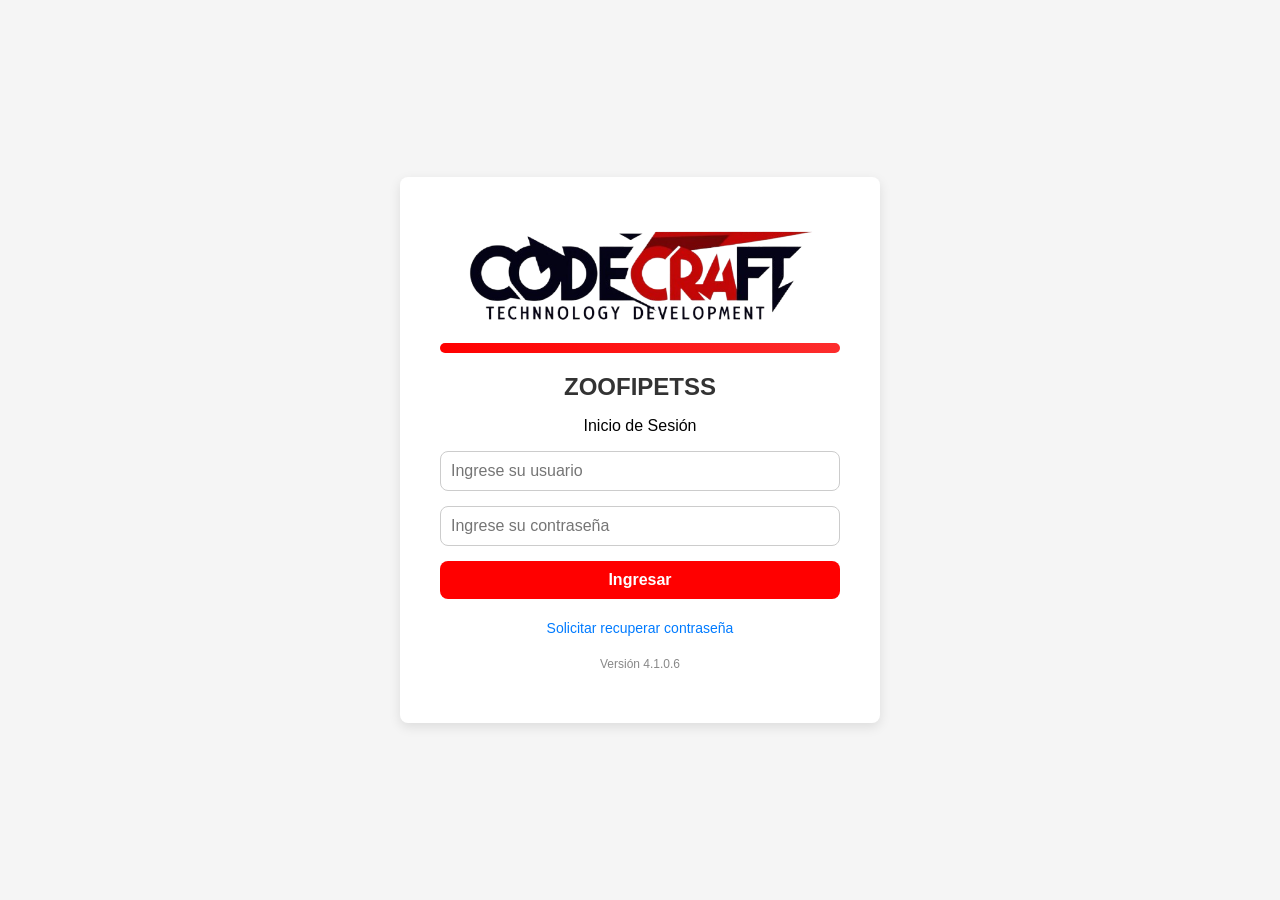
<file: index.html>
<!DOCTYPE html>
<html lang="es">
<head>
    <meta charset="UTF-8">
    <title>Inicio de Sesión</title>
    <link rel="stylesheet" href="index.css">
</head>
<body>
    <!-- Login Layer -->
    <div class="login-container">
        <!-- LOGO -->
        <div class="logo">
            <img src="Assets/LOGO1.png" alt="Logo de CODECRAFT">
            <div class="animated-bar"></div>
        </div>
        <!-- TÍTULO -->
        <h2>ZOOFIPETSS</h2>
        <p>Inicio de Sesión</p>
        <!-- FORMULARIO -->
        <form onsubmit="event.preventDefault(); login();">
            <input type="text" id="username" placeholder="Ingrese su usuario" required>
            <input type="password" id="password" placeholder="Ingrese su contraseña" required>
            <button type="submit">Ingresar</button>
        </form>
        <!-- OPCIONES ADICIONALES -->
        <div style="height: 20px;"></div>
        <a href="#" class="recover-password">Solicitar recuperar contraseña</a>
        <p class="version">Versión 4.1.0.6</p>
    </div>

    <script>
        // Verificar si ya hay una sesión de SERVIDOR activa (no basta con
        // localStorage: eso solo lo lee/escribe el propio navegador y
        // nunca fue verificado contra la base de datos).
        window.onload = async function() {
            try {
                const res = await fetch('Logica_PHP/Sesion.php', { credentials: 'same-origin' });
                if (res.ok) {
                    const data = await res.json();
                    if (data.autenticado) {
                        window.location.href = 'capa_proforma.html';
                    }
                }
            } catch (e) {
                // Sin conexión al servidor: se queda en la pantalla de login
            }
        }

        async function login() {
            const username = document.getElementById('username').value.trim();
            const password = document.getElementById('password').value;

            if (!username || !password) {
                alert('Por favor ingrese usuario y contraseña');
                return;
            }

            const boton = document.querySelector('.login-container button[type="submit"]');
            if (boton) boton.disabled = true;

            try {
                const formData = new FormData();
                formData.append('usuario', username);
                formData.append('password', password);

                const res = await fetch('Logica_PHP/Login.php', {
                    method: 'POST',
                    credentials: 'same-origin',
                    body: formData
                });
                const data = await res.json();

                if (data.exito) {
                    // La sesión real vive en la cookie de PHP (verificada en
                    // cada endpoint con requireAuth()). Este flag y el nombre
                    // solo se usan para que las demás pantallas del panel
                    // muestren/oculten sus capas de UI sin volver a preguntar.
                    localStorage.setItem('isLoggedIn', 'true');
                    localStorage.setItem('username', data.usuario.nombre);
                    window.location.href = 'capa_proforma.html';
                } else {
                    alert(data.mensaje || 'Usuario o contraseña incorrectos');
                }
            } catch (e) {
                alert('No se pudo contactar al servidor. Intente nuevamente.');
            } finally {
                if (boton) boton.disabled = false;
            }
        }

        async function logout() {
            try {
                await fetch('Logica_PHP/Logout.php', { credentials: 'same-origin' });
            } catch (e) {
                // Si el servidor no responde, igual se limpia el estado local
            }
            localStorage.removeItem('isLoggedIn');
            localStorage.removeItem('username');
            window.location.href = window.location.origin + '/index.html';

            // Borrar el usuario y contraseña del campo de texto
            document.getElementById('username').value = '';
            document.getElementById('password').value = '';
        }
   </script>
</body>
</html>
</file>
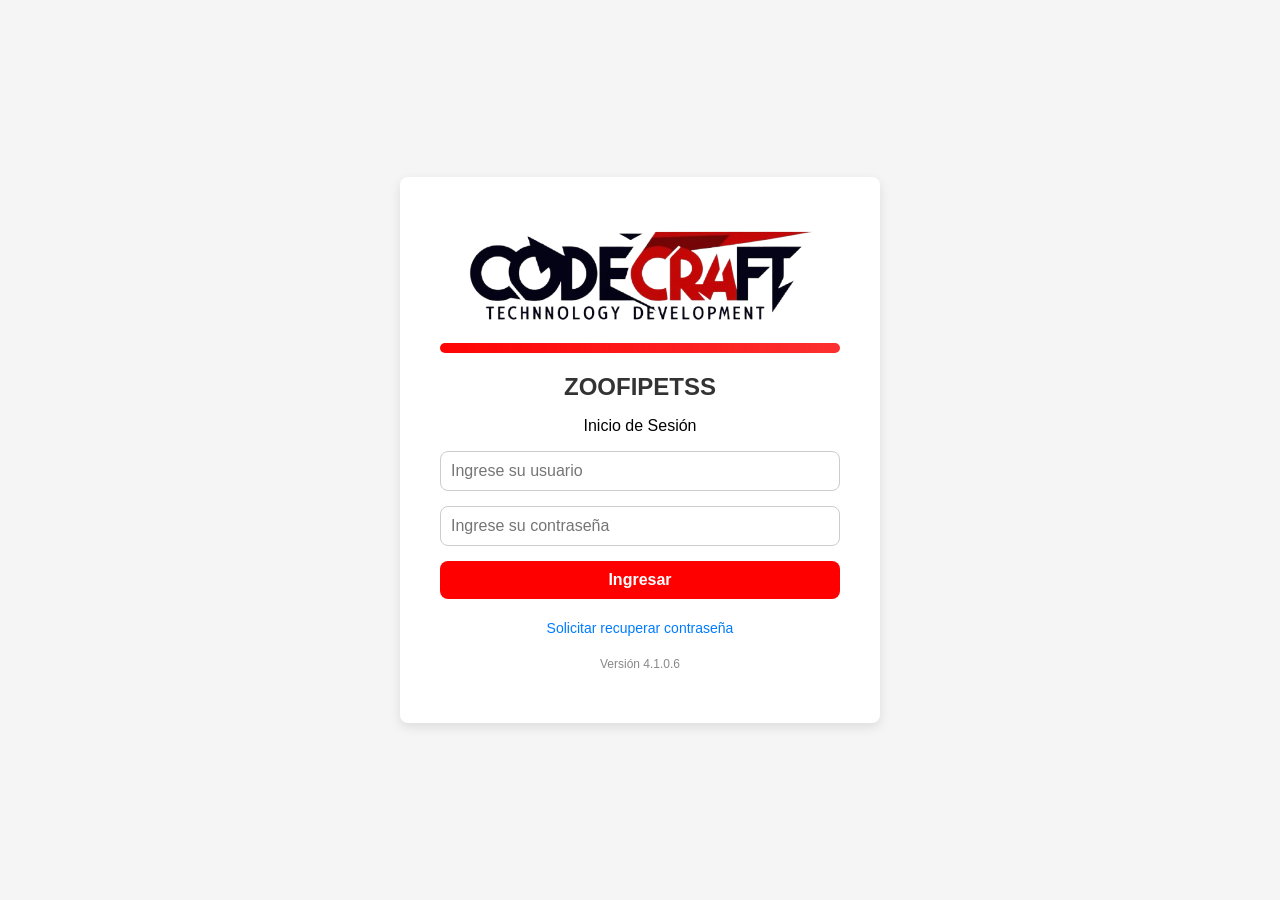
<file: capa_proforma.html>
<!DOCTYPE html>
<html lang="es">
<head>
    <meta charset="UTF-8">
    <meta name="viewport" content="width=device-width, initial-scale=1.0">
    <title>Sistema Veterinaria Zoofipets</title>
    <link href="https://cdn.jsdelivr.net/npm/bootstrap@5.3.3/dist/css/bootstrap.min.css" rel="stylesheet" integrity="sha384-QWTKZyjpPEjISv5WaRU9OFeRpok6YctnYmDr5pNlyT2bRjXh0JMhjY6hW+ALEwIH" crossorigin="anonymous">
   <!-- Referencia al archivo CSS -->
   <link rel="stylesheet" href="Capa_proforma.css">
</head>
<body>


   
    <!-- ----------- CAPA DE LOGIN ---------- -->
    <div id="loginLayer">
        <!-- Enlace para recuperación de contraseña -->
        <a href="#" class="recover-password"></a>
        <!-- Sección que muestra la versión -->
        <p class="version"></p>
    </div>

    <!-- ----------- CAPA PRINCIPAL ---------- -->
    <div id="mainLayer">

        <!-- ----------- BARRA LATERAL DEL MENÚ ---------- -->
        <div class="sidebar">
            <div class="sidebar-brand">
                <!-- Logos en diferentes tamaños dependiendo de la vista -->
                <img src="Assets/LOGO1.png" alt="Logo" class="logo-expanded"> <!-- Logo para vista completa -->
                <img src="Assets/CD.jpg" alt="Logo" class="logo-collapsed"> <!-- Logo para vista reducida -->
            </div>

            <!-- Menú lateral con enlaces a diferentes secciones -->
            <ul class="sidebar-menu">
                <!-- Enlace al inicio -->
                <li>
                    <div class="menu-item" id="menuInicio">
                        <i>🏠</i> <!-- Icono de inicio -->
                        <span class="menu-item-text">INICIO</span> <!-- Texto de la opción -->
                    </div>
                </li>

                <!-- Submenú de servicios -->
                <li class="has-submenu">
                    <div class="menu-item">
                        <i>↩️</i> <!-- Icono de servicios -->
                        <span class="menu-item-text">SERVICIOS</span> <!-- Texto del submenú -->
                        <span class="arrow">></span> <!-- Indicador de submenú -->
                    </div>
                    <ul class="submenu">
                        <ul><a href="Formularios_HTML/FORM_Citas.html"> 📅 Registrar Citas</a></ul> <!-- Enlace a formulario de citas -->
                        <ul><a href="Formularios_HTML/FORM_Servicios.html"> 🩺 Consultas </a></ul> <!-- Enlace a formulario de consultas -->
                    </ul>
                </li>

                <!-- Submenú de mascotas -->
                <li class="has-submenu">
                    <div class="menu-item">
                        <i>🐾</i> <!-- Icono de mascotas -->
                        <span class="menu-item-text">MASCOTAS</span> <!-- Texto del submenú -->
                        <span class="arrow">></span> <!-- Indicador de submenú -->
                    </div>
                    <ul class="submenu">
                        <ul><a href="Formularios_HTML/FORM_Mascotas.html"> 🐕 Nueva Mascota</a></ul> <!-- Enlace para agregar nueva mascota -->
                    </ul>
                </li>

                <!-- Submenú de clientes -->
                <li class="has-submenu">
                    <div class="menu-item">
                        <i>👥</i> <!-- Icono de clientes -->
                        <span class="menu-item-text">CLIENTES</span> <!-- Texto del submenú -->
                        <span class="arrow">></span> <!-- Indicador de submenú -->
                    </div>
                    <ul class="submenu">
                        <ul><a href="Formularios_HTML/FORM_Clientes.html"> 📝 Nuevo Registro</a></ul> <!-- Enlace para agregar nuevo cliente -->
                    </ul>
                </li>

                <!-- Submenú de personal -->
                <li class="has-submenu">
                    <div class="menu-item">
                        <i>🧑‍💻</i> <!-- Icono de personal -->
                        <span class="menu-item-text">PERSONAL</span> <!-- Texto del submenú -->
                        <span class="arrow">></span> <!-- Indicador de submenú -->
                    </div>
                    <ul class="submenu">
                        <ul><a href="Formularios_HTML/FORM_Trabajadores.html"> 👨‍🔧 Trabajadores</a></ul> <!-- Enlace para gestionar trabajadores -->
                        <ul><a href="Formularios_HTML/FORM_Usuario.html"> 👤 Usuario</a></ul> <!-- Enlace para gestión de usuarios -->
                        <ul><a href="Formularios_HTML/FORM_Permiso.html"> ✅ Permisos</a></ul> <!-- Enlace para permisos -->
                        <ul><a href="Formularios_HTML/FORM_Roles.html"> 🛠 Roles</a></ul> <!-- Enlace para roles -->
                    </ul>
                </li>

                <!-- Submenú de historial -->
                <li class="has-submenu">
                    <div class="menu-item">
                        <i>📝</i> <!-- Icono de historial -->
                        <span class="menu-item-text">HISTORIAL</span> <!-- Texto del submenú -->
                        <span class="arrow">></span> <!-- Indicador de submenú -->
                    </div>
                    <ul class="submenu">
                        <ul><a href="Formularios_HTML/FORM_Historial.html"> 📖 Historial Clínico</a></ul> <!-- Enlace al historial clínico -->
                    </ul>
                </li>

                <!-- Submenú de ventas -->
                <li class="has-submenu">
                    <div class="menu-item">
                        <i>💰</i> <!-- Icono de ventas -->
                        <span class="menu-item-text">VENTAS</span> <!-- Texto del submenú -->
                        <span class="arrow">></span> <!-- Indicador de submenú -->
                    </div>
                    <ul class="submenu">
                        <ul><a href="Formularios_HTML/FORM_Ventas.html"> 📋 Nueva Venta</a></ul> <!-- Enlace para registrar una nueva venta -->
                    </ul>
                </li>

                <!-- Submenú de compras -->
                <li class="has-submenu">
                    <div class="menu-item">
                        <i>🛒</i> <!-- Icono de compras -->
                        <span class="menu-item-text">COMPRAS</span> <!-- Texto del submenú -->
                        <span class="arrow">></span> <!-- Indicador de submenú -->
                    </div>
                    <ul class="submenu">
                        <ul><a href="Formularios_HTML/FORM_Proveedores.html"> 🚚 Proveedores</a></ul> <!-- Enlace para gestionar proveedores -->
                        <ul><a href="Formularios_HTML/FORM_Compras.html"> 🛒 Nueva Compra</a></ul> <!-- Enlace para registrar una nueva compra -->
                    </ul>
                </li>

                <!-- Submenú de productos -->
                <li class="has-submenu">
                    <div class="menu-item">
                        <i>📦</i> <!-- Icono de productos -->
                        <span class="menu-item-text">PRODUCTOS</span> <!-- Texto del submenú -->
                        <span class="arrow">></span> <!-- Indicador de submenú -->
                    </div>
                    <ul class="submenu">
                        <ul><a href="Formularios_HTML/FORM_Productos.html"> 📋 Nuevo Producto</a></ul> <!-- Enlace para agregar un nuevo producto -->
                    </ul>
                </li>
            </ul>
        </div>

        <!-- ----------- CONTENIDO PRINCIPAL ---------- -->
        <div class="main-content">

            <!-- ----------- BARRA SUPERIOR ---------- -->
            <div class="top-bar">
                <div>
                    <!-- Botón para mostrar/ocultar el menú -->
                    <button id="menu-toggle">☰</button> <!-- Icono para mostrar/ocultar -->
                </div>
                <div class="top-bar-right">
                    <!-- Información del usuario logueado -->
                    <div class="user-info">
                        <i>👤</i> <!-- Icono de usuario -->
                        <span id="userDisplay">Usuario</span> <!-- Nombre del usuario -->
                    </div>
                    <!-- Botón de cerrar sesión -->
                    <button class="logout-btn" onclick="logout()">Cerrar Sesión</button> <!-- Acción para cerrar sesión -->
                </div>
            </div>

            <!-- ----------- SECCIÓN DE BIENVENIDA ---------- -->
            <div class="service-container">
                <div class="main-content">
                    <div class="welcome-section">
                        <h1 class="welcome-title" id="title">¡BIENVENIDO AL SISTEMA ZOOFIPETS!</h1> <!-- Título de bienvenida -->

                        <div style="height: 30px;"></div> <!-- Espaciado entre elementos -->
                        <div class="icons-section">
                            <!-- Tarjetas con valores representativos -->
                            <div class="movie-grid">
                                <!-- Tarjeta 1: Compasión -->
                                <div class="movie-card">
                                    <img src="Assets/perro1.jpg" alt="Icono Compasión"> <!-- Imagen representativa -->
                                    <div class="card-overlay">
                                        <h3 class="card-title">Compasión</h3> <!-- Título de la tarjeta -->
                                        <p class="card-description">"Empatía y cuidado amoroso hacia animales"</p> <!-- Descripción -->
                                    </div>
                                </div>
    
                                <!-- Tarjeta 2: Profesionalismo -->
                                <div class="movie-card">
                                    <img src="Assets/gato1.png" alt="Icono Profesionalismo">
                                    <div class="card-overlay">
                                        <h3 class="card-title">Profesionalismo</h3>
                                        <p class="card-description">"Estándares éticos y técnicos en los servicios"</p>
                                    </div>
                                </div>
    
                                <!-- Tarjeta 3: Dedicación -->
                                <div class="movie-card">
                                    <img src="Assets/perro2.png" alt="Icono Dedicación">
                                    <div class="card-overlay">
                                        <h3 class="card-title">Dedicación</h3>
                                        <p class="card-description">"Compromiso con el cuidado integral"</p>
                                    </div>
                                </div>
    
                                <!-- Tarjeta 4: Transparencia -->
                                <div class="movie-card">
                                    <img src="Assets/gato3.jpg" alt="Icono Transparencia">
                                    <div class="card-overlay">
                                        <h3 class="card-title">Transparencia</h3>
                                        <p class="card-description">"Comunicación clara, honesta y confiable."</p>
                                    </div>
                                </div>
    
                                <!-- Tarjeta 5: Excelencia -->
                                <div class="movie-card">
                                    <img src="Assets/perro3.jpg" alt="Icono Excelencia">
                                    <div class="card-overlay">
                                        <h3 class="card-title">Excelencia</h3>
                                        <p class="card-description">"Búsqueda continua de calidad y mejora"</p>
                                    </div>
                                </div>
                            </div>
                        </div>

                        <div style="height: 20px;"></div>

                        <!-- Descripción general del sistema -->
                        <p class="welcome-text" id="description">
                            "Juntos, transformamos el bienestar de cada mascota. Tu pasión por el cuidado animal y nuestro compromiso son la base para lograr una atención sin igual"
                        </p>
                    </div>

        </div>
    </div>

<!-- Fuentes -->
<link href="https://fonts.googleapis.com/css2?family=Poppins:wght@400;600&display=swap" rel="stylesheet">





















    
    <script>
        // La sesión real vive como cookie de PHP en el servidor, verificada
        // contra la base de datos en Logica_PHP/Sesion.php. localStorage ya
        // NO decide si alguien puede ver o usar este panel: solo se usa para
        // mostrar el nombre de usuario en pantalla.
        async function verificarSesionServidor() {
            try {
                const res = await fetch('Logica_PHP/Sesion.php', { credentials: 'same-origin' });
                if (!res.ok) return null;
                const data = await res.json();
                return data.autenticado ? data.usuario : null;
            } catch (e) {
                return null;
            }
        }

        document.addEventListener('DOMContentLoaded', async function() {
            const usuario = await verificarSesionServidor();
            if (!usuario) {
                localStorage.removeItem('isLoggedIn');
                localStorage.removeItem('username');
                window.location.href = 'index.html';
                return;
            }
            // Sincroniza el flag de UI usado por el resto de las pantallas
            // del panel; la sesión real ya quedó confirmada arriba.
            localStorage.setItem('isLoggedIn', 'true');
            localStorage.setItem('username', usuario);
            document.getElementById('userDisplay').textContent = usuario;
            document.getElementById('loginLayer').style.transform = 'translateX(-100%)';
            document.getElementById('mainLayer').style.transform = 'translateX(0)';
            setupEventListeners();
        });

        // Función de logout: invalida la sesión en el servidor, no solo en el navegador
        async function logout() {
            try {
                await fetch('Logica_PHP/Logout.php', { credentials: 'same-origin' });
            } catch (e) {
                // si el servidor no responde igual se saca al usuario de esta página
            }
            localStorage.removeItem('isLoggedIn');
            localStorage.removeItem('username');
            window.location.href = 'index.html';
        }

// Configuración de los event listeners
function setupEventListeners() {
    const sidebar = document.querySelector('.sidebar');
    const mainContent = document.querySelector('.main-content');
    let activeSubmenu = null;
    
    // Función para cerrar todos los submenús
    function closeAllSubmenus() {
        document.querySelectorAll('.submenu.active').forEach(submenu => {
            submenu.classList.remove('active');
            const arrow = submenu.parentElement.querySelector('.arrow');
            if (arrow) arrow.classList.remove('active');
        });
    }

    // Click en los items del menú
    document.querySelectorAll('.menu-item').forEach(item => {
        item.addEventListener('click', function(e) {
            e.stopPropagation();
            
            // Si el sidebar está colapsado, primero lo expandimos
            if (!sidebar.classList.contains('expanded')) {
                sidebar.classList.add('expanded');
                mainContent.classList.add('expanded');
                return;
            }

            // Si es el menú de inicio, manejamos su comportamiento especial
            if (this.id === 'menuInicio') {
                const welcomeSection = document.getElementById('welcomeSection');
                welcomeSection.style.display = 'block';
                welcomeSection.scrollIntoView({ behavior: 'smooth' });
                
                // Ocultamos otros contenidos
                document.querySelectorAll('.main-content > div:not(#welcomeSection):not(.top-bar)').forEach(content => {
                    content.style.display = 'none';
                });
                return;
            }

            // Manejo de submenús
            const submenu = this.parentElement.querySelector('.submenu');
            const arrow = this.querySelector('.arrow');

            if (submenu) {
                // Si hay un submenú activo diferente, lo cerramos
                if (activeSubmenu && activeSubmenu !== submenu) {
                    activeSubmenu.classList.remove('active');
                    const activeArrow = activeSubmenu.parentElement.querySelector('.arrow');
                    if (activeArrow) activeArrow.classList.remove('active');
                }

                // Toggle del submenú actual
                submenu.classList.toggle('active');
                if (arrow) arrow.classList.toggle('active');
                
                activeSubmenu = submenu.classList.contains('active') ? submenu : null;
            }
        });
    });

    // Click fuera del sidebar para colapsarlo
    document.addEventListener('click', function(e) {
        if (!sidebar.contains(e.target) && !e.target.matches('#menu-toggle')) {
            sidebar.classList.remove('expanded');
            mainContent.classList.remove('expanded');
            closeAllSubmenus();
        }
    });

    // Toggle del menú hamburguesa
    document.getElementById('menu-toggle').addEventListener('click', function(e) {
        e.stopPropagation();
        sidebar.classList.toggle('expanded');
        mainContent.classList.toggle('expanded');
        if (!sidebar.classList.contains('expanded')) {
            closeAllSubmenus();
        }
    });

    // Prevenir cierre del sidebar al hacer click en submenús
    document.querySelectorAll('.submenu').forEach(submenu => {
        submenu.addEventListener('click', function(e) {
            e.stopPropagation();
        });
    });

    // Manejo de enlaces
    document.querySelectorAll('a').forEach(link => {
        link.addEventListener('click', function(e) {
            if (localStorage.getItem('isLoggedIn') !== 'true') {
                e.preventDefault();
                alert('Debe iniciar sesión primero');
            }
        });
    });

    // Prevenir que el click en los submenús propague al menú principal
    document.querySelectorAll('.submenu li').forEach(item => {
        item.addEventListener('click', function(e) {
            e.stopPropagation();
        });
    });
}
        </script>
        <script src="https://cdn.jsdelivr.net/npm/bootstrap@5.3.3/dist/js/bootstrap.bundle.min.js" integrity="sha384-YvpcrYf0tY3lHB60NNkmXc5s9fDVZLESaAA55NDzOxhy9GkcIdslK1eN7N6jIeHz" crossorigin="anonymous"></script>
</body>
</html>
</file>
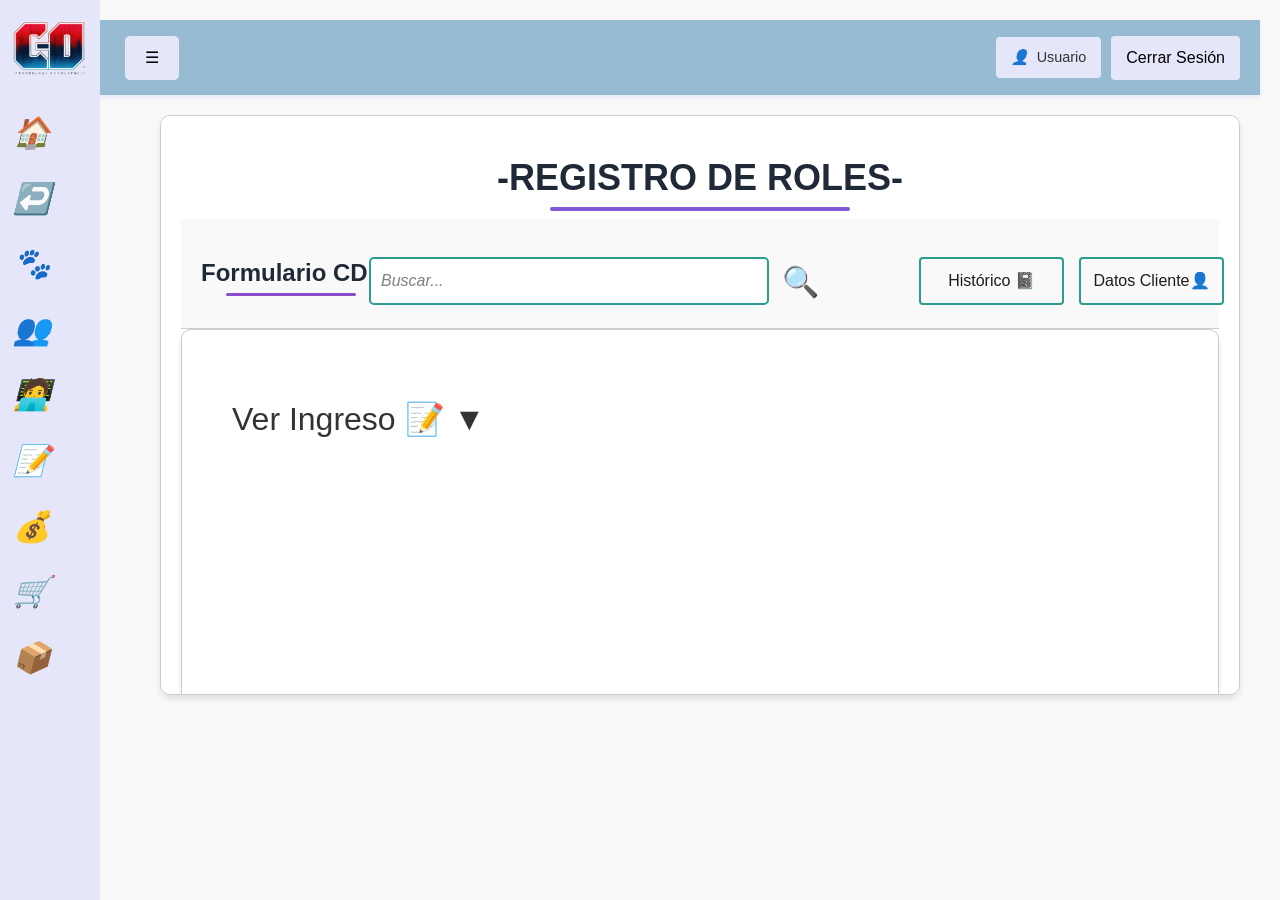
<file: Formularios_HTML/FORM_Roles.html>
<!DOCTYPE html>
<html lang="es">

<head>
    <!-- METADATOS Y ESTILOS -->
    <meta charset="UTF-8">
    <meta name="viewport" content="width=device-width, initial-scale=1.0">
    <title>Sistema Veterinaria Zoofipets</title>
    <!-- Enlace a Bootstrap -->
    <link href="https://cdn.jsdelivr.net/npm/bootstrap@5.3.3/dist/css/bootstrap.min.css" rel="stylesheet"
        integrity="sha384-QWTKZyjpPEjISv5WaRU9OFeRpok6YctnYmDr5pNlyT2bRjXh0JMhjY6hW+ALEwIH" crossorigin="anonymous">
    <!-- Hoja de estilo personalizada para el formulario de roles -->
    <link rel="stylesheet" href="../Interfaz_CSS/FORM_Roles.css">
</head>

<body>
    

    <!-- Capa principal de la interfaz -->
    <div id="mainLayer">
        <!-- Barra lateral (Sidebar) -->
        <div class="sidebar">
            <!-- Logo con versión expandida y colapsada -->
            <div class="sidebar-brand">
                <img src="../Assets/LOGO1.png" alt="Logo" class="logo-expanded">
                <img src="../Assets/CD.jpg" alt="Logo" class="logo-collapsed">
            </div>
            <!-- Menú lateral -->
            <ul class="sidebar-menu">
                <!-- Inicio -->
                <li>
                    <div class="menu-item" id="menuInicio">
                        <i>🏠</i>
                        <a href="../capa_proforma.html">
                            <span class="menu-item-text">INICIO</span>
                        </a>
                    </div>
                </li>
                <!-- Servicios -->
                <li class="has-submenu">
                    <div class="menu-item">
                        <i>↩️</i>
                        <span class="menu-item-text">SERVICIOS</span>
                        <span class="arrow">></span>
                    </div>
                    <ul class="submenu">
                        <li><a href="../Formularios_HTML/FORM_Citas.html"> 📅 Registrar Citas</a></li>
                        <li><a href="../Formularios_HTML/FORM_Servicios.html"> 🩺 Consultas</a></li>
                    </ul>
                </li>
                <!-- Mascotas -->
                <li class="has-submenu">
                    <div class="menu-item">
                        <i>🐾</i>
                        <span class="menu-item-text">MASCOTAS</span>
                        <span class="arrow">></span>
                    </div>
                    <ul class="submenu">
                        <li><a href="../Formularios_HTML/FORM_Mascotas.html"> 🐕 Nueva Mascota</a></li>
                    </ul>
                </li>
                <!-- Clientes -->
                <li class="has-submenu">
                    <div class="menu-item">
                        <i>👥</i>
                        <span class="menu-item-text">CLIENTES</span>
                        <span class="arrow">></span>
                    </div>
                    <ul class="submenu">
                        <li><a href="../Formularios_HTML/FORM_Clientes.html"> 📝 Nuevo Registro</a></li>
                    </ul>
                </li>
                <!-- Personal -->
                <li class="has-submenu">
                    <div class="menu-item">
                        <i>🧑‍💻</i>
                        <span class="menu-item-text">PERSONAL</span>
                        <span class="arrow">></span>
                    </div>
                    <ul class="submenu">
                        <li><a href="../Formularios_HTML/FORM_Trabajadores.html"> 👨‍🔧 Trabajadores</a></li>
                        <li><a href="../Formularios_HTML/FORM_Usuario.html"> 👤 Usuario</a></li>
                        <li><a href="../Formularios_HTML/FORM_Permiso.html"> ✅ Permisos</a></li>
                        <li><a href="../Formularios_HTML/FORM_Roles.html"> 🛠 Roles</a></li>
                    </ul>
                </li>
                <!-- Historial -->
                <li class="has-submenu">
                    <div class="menu-item">
                        <i>📝</i>
                        <span class="menu-item-text">HISTORIAL</span>
                        <span class="arrow">></span>
                    </div>
                    <ul class="submenu">
                        <li><a href="../Formularios_HTML/FORM_Historial.html"> 📖 Historial Clinico</a></li>
                    </ul>
                </li>
                <!-- Ventas -->
                <li class="has-submenu">
                    <div class="menu-item">
                        <i>💰</i>
                        <span class="menu-item-text">VENTAS</span>
                        <span class="arrow">></span>
                    </div>
                    <ul class="submenu">
                        <li><a href="../Formularios_HTML/FORM_Ventas.html"> 📋 Nueva Ventas</a></li>
                    </ul>
                </li>
                <!-- Compras -->
                <li class="has-submenu">
                    <div class="menu-item">
                        <i>🛒</i>
                        <span class="menu-item-text">COMPRAS</span>
                        <span class="arrow">></span>
                    </div>
                    <ul class="submenu">
                        <li><a href="../Formularios_HTML/FORM_Proveedores.html"> 🚚 Proveedores</a></li>
                        <li><a href="../Formularios_HTML/FORM_Compras.html"> 🛒 Nueva Compra</a></li>
                    </ul>
                </li>
                <!-- Productos -->
                <li class="has-submenu">
                    <div class="menu-item">
                        <i>📦</i>
                        <span class="menu-item-text">PRODUCTOS</span>
                        <span class="arrow">></span>
                    </div>
                    <ul class="submenu">
                        <li><a href="../Formularios_HTML/FORM_Productos.html"> 📋 Nuevo Producto</a></li>
                    </ul>
                </li>
            </ul>
        </div>

        <!-- Contenido principal -->
        <div class="main-content">
            <!-- Barra superior -->
            <div class="top-bar">
                <div>
                    <button id="menu-toggle">☰</button>
                </div>
                <div class="top-bar-right">
                    <div class="user-info">
                        <i>👤</i>
                        <span id="userDisplay">Usuario</span>
                    </div>
                    <button class="logout-btn" onclick="logout()">Cerrar Sesión</button>
                </div>
            </div>

            <!-- Sección de formulario para el registro de roles -->
            <div class="service-container">
                <div class="main-content">
                    <!-- Sección de bienvenida -->
                    <div class="welcome-section">
                        <h1 class="welcome-title" id="title">-REGISTRO DE ROLES-</h1>

                        <div class="form-section">
                            <!-- Título para mostrar u ocultar el formulario -->
                            <h2 class="toggle-form">Formulario CD 📝</h2>

                            <!-- Contenedor para la búsqueda de roles -->
                            <div class="formulario-búsqueda">
                                <div class="input-con-icono">
                                    <input type="text" placeholder="Buscar..." id="buscar-rol">
                                    <div class="icono-lupa" title="Buscar">
                                        🔍
                                        <div class="ventana-emergente">Buscar rol</div>
                                    </div>
                                </div>
                                <button class="historic-button">Histórico 📓 </button>
                                <button class="client-data-button">Datos Cliente👤</button>
                            </div>
                        </div>

                        <!-- Formulario para registrar roles -->
                        <div class="proforma-form-container">
                            <form class="proforma-form" action="../Logica_PHP/Roles.php" method="post">
                                <table>
                                    <!-- Campo: Nombre del Rol -->
                                    <tr>
                                        <td><span>Nombre del Rol:</span></td>
                                        <td>
                                            <input type="text" name="nombre_rol" id="nombre_rol"
                                                placeholder="Ingrese el nombre del rol..." required>
                                        </td>
                                    </tr>
                                    <!-- Campo: Descripción -->
                                    <tr>
                                        <td><span>Descripción:</span></td>
                                        <td>
                                            <textarea name="descripcion_rol" id="descripcion_rol"
                                                placeholder="Ingrese una descripción..." required></textarea>
                                        </td>
                                    </tr>
                                    <!-- Campo: Estado -->
                                    <tr>
                                        <td><span>Estado:</span></td>
                                        <td>
                                            <select name="estado" id="estado" required>
                                                <option value="" disabled selected>Seleccione un estado...</option>
                                                <option value="Activo">Activo✅</option>
                                                <option value="Inactivo">Inactivo❌</option>
                                                <option value="Suspendido">Suspendido⏳</option>
                                            </select>
                                        </td>
                                    </tr>
                                    <!-- Campo: Código del Usuario -->
                                    <tr>
                                        <td><span>Código del Usuario:</span></td>
                                        <td>
                                            <input type="number" name="Cod_Usuario" id="Cod_Usuario"
                                                placeholder="Ingrese el código del Usuario..." required>
                                        </td>
                                    </tr>

                                    <!-- Botones de acción -->
                                    <tr>
                                        <td colspan="2">
                                            <div class="button-container"
                                                style="display: flex; justify-content: center; gap: 20px; margin-top: 20px;">
                                                <input type="submit" value="Registrar Mascota"
                                                    style="padding: 10px 20px; cursor: pointer;">
                                                <input type="reset" value="Limpiar"
                                                    style="padding: 10px 20px; cursor: pointer;">
                                            </div>
                                        </td>
                                    </tr>
                                </table>
                            </form>
                        </div>

                        <!-- Segundo contenedor: Visualización de ingresos -->
                        <div class="service-container2">
                            <div class="main-content2">
                                <div class="welcome-section2">
                                    <h1 class="welcome-title2"></h1>
                                    <div class="form-section2">
                                        <h2 class="title-left">Ver Ingreso 📝</h2>
                                    </div>
                                    <!-- Contenedor para la tabla (siempre visible) -->
                                    <div class="proforma-form-container2">
                                        <table class="proforma-form table"
                                            style="width: 100%; border-collapse: collapse;">
                                            <thead
                                                style="background-color: var(--pastel-purple); color: var(--text-dark);">
                                                <tr>
                                                    <th style="padding: 12px; border: 2px solid var(--pastel-blue);">
                                                        Nombre del Rol</th>
                                                    <th style="padding: 12px; border: 2px solid var(--pastel-blue);">
                                                        Descripción</th>
                                                    <th style="padding: 12px; border: 2px solid var(--pastel-blue);">
                                                        Permisos</th>
                                                    <th style="padding: 12px; border: 2px solid var(--pastel-blue);">
                                                        Código del Usuario</th>
                                                </tr>
                                            </thead>
                                            <tbody id="rolTableBody" style="background-color: cornflowerblue;">
                                                <!-- Los datos se agregarán dinámicamente con JavaScript -->
                                            </tbody>
                                        </table>
                                    </div>
                                </div>
                            </div>
                        </div>
                        <!-- Fin del segundo contenedor -->
                    </div>
                </div>
            </div>
            <!-- Fin de la sección de formulario para roles -->
        </div>
        <!-- Fin del contenido principal -->
    </div>
    <!-- Fin de mainLayer -->

    <script src="../Animaciones_JS/Animacion_Usuario.js"></script>


    <!-- Estilo adicional para los campos de entrada y textarea -->
    <style>
        /* Asegura que los textarea y el input de texto ocupen toda la fila disponible */
        textarea,
        input[type="text"],
        select {
            width: 100%;
            /* Ocupa toda la fila */
            border: 2px solid #2A9D8F;
            /* Borde morado */
            padding: 10px;
            box-sizing: border-box;
            /* Asegura que el padding y el borde no excedan el tamaño del elemento */
        }

        /* Estilo para el texto de previsualización */
        input[type="text"]::placeholder,
        textarea::placeholder,
        select option:first-child {
            color: rgba(0, 0, 0, 0.5);
            /* Color transparente */
        }

        /* Estilo para cuando el campo está en foco o el usuario ha interactuado */
        input[type="text"]:focus::placeholder,
        textarea:focus::placeholder,
        select:focus option:first-child {
            color: rgba(0, 0, 0, 1);
            /* Color normal */
        }
    </style>
    <script src="../Animaciones_JS/Animacion_Roles.js"></script>
    <link rel="stylesheet" href="../Interfaz_CSS/Ventana_Emergente.css">
    <!-- Modal para Errores -->
    <div id="errorModal" class="modal">
        <div class="modal-content error-theme">
            <!-- Icono de notificación con animación -->
            <div class="bell-container">
                <div class="bell-circle">
                    <i class="bell-icon">🔔</i>
                    <span class="notification-count">10</span>
                </div>
            </div>
            <!-- Elementos decorativos -->
            <!-- Puntos del lado izquierdo -->
            <div class="decorative-dots left">
                <div class="dot red"></div>
                <div class="dot pink"></div>
                <div class="dot light-blue"></div>
                <div class="dot pink"></div>
                <div class="dot red"></div>
            </div>
            <!-- Puntos del lado derecho -->
            <div class="decorative-dots right">
                <div class="dot red"></div>
                <div class="dot pink"></div>
                <div class="dot light-blue"></div>
                <div class="dot pink"></div>
                <div class="dot red"></div>
            </div>
            <!-- Puntos superiores -->
            <div class="decorative-dots top">
                <div class="dot light-blue"></div>
                <div class="dot blue"></div>
                <div class="dot light-blue"></div>
            </div>
            <!-- Puntos inferiores -->
            <div class="decorative-dots bottom">
                <div class="dot light-blue"></div>
                <div class="dot blue"></div>
                <div class="dot light-blue"></div>
            </div>
            <!-- Encabezado del modal con imagen y botón de cierre -->
            <div class="modal-header">
                <img src="../Assets/incorrecto.jpg" alt="Error Banner" class="header-banner size-sm">
                <span class="close">&times;</span>
            </div>
            <!-- Cuerpo del modal que muestra el mensaje de error -->
            <div class="modal-body">
                <h2 id="errorTitle">Error</h2>
                <p id="errorMessage"></p>
            </div>
            <!-- Pie del modal con botón de confirmación -->
            <div class="modal-footer">
                <button id="errorOkButton">Entendido</button>
            </div>
        </div>
    </div>
    <!-- Modal para Éxito -->
    <div id="successModal" class="modal">
        <div class="modal-content success-theme">

            <!-- Icono de notificación con animación -->
            <div class="bell-container">
                <div class="bell-circle success">
                    <i class="bell-icon">🔔</i>
                    <span class="notification-count success">1</span>
                </div>
            </div>
            <!-- Puntos del lado izquierdo -->
            <div class="decorative-dots left">
                <div class="dot green"></div>
                <div class="dot lime"></div>
                <div class="dot blue"></div>
                <div class="dot lime"></div>
                <div class="dot green"></div>
            </div>
            <!-- Puntos del lado derecho -->
            <div class="decorative-dots right">
                <div class="dot green"></div>
                <div class="dot lime"></div>
                <div class="dot blue"></div>
                <div class="dot lime"></div>
                <div class="dot green"></div>
            </div>
            <!-- Puntos superiores -->
            <div class="decorative-dots top">
                <div class="dot light-blue"></div>
                <div class="dot blue"></div>
                <div class="dot light-blue"></div>
            </div>
            <!-- Puntos inferiores -->
            <div class="decorative-dots bottom">
                <div class="dot light-blue"></div>
                <div class="dot blue"></div>
                <div class="dot light-blue"></div>
            </div>
            <!-- Encabezado del modal con imagen y botón de cierre -->
            <div class="modal-header">
                <img src="../Assets/correcto.jpg" alt="Error Banner" class="header-banner size-sm">
                <span class="close">&times;</span>
            </div>
            <!-- Cuerpo del modal que muestra el mensaje de éxito -->
            <div class="modal-body">
                <h2 id="successTitle">¡Éxito!</h2>
                <p id="successMessage"></p>
            </div>
            <!-- Pie del modal con botón de confirmación -->
            <div class="modal-footer">
                <button id="successOkButton">Aceptar</button>
            </div>
        </div>
    </div>
    <script>
        /* ----------- MODALES DE ÉXITO Y ERROR ---------- */

        // Función para mostrar el modal de éxito
        function showSuccessModal(title, message) {
            const modal = document.getElementById('successModal');
            const modalTitle = document.getElementById('successTitle');
            const modalMessage = document.getElementById('successMessage');
            modalTitle.textContent = title;
            modalMessage.textContent = message;
            modal.style.display = 'flex';
            modal.querySelector('.modal-content').style.display = 'block';
        }
        // Función para mostrar el modal de error
        function showErrorModal(title, message, errors = []) {
            const modal = document.getElementById('errorModal');
            const modalTitle = document.getElementById('errorTitle');
            const modalMessage = document.getElementById('errorMessage');
            modalTitle.textContent = title;
            // Si hay errores, los mostramos en formato de lista
            if (errors.length > 0) {
                let errorHtml = `${message}<br><br>`;
                errorHtml += '<ul style="list-style-type: disc; padding-left: 20px;">';
                errors.forEach(error => {
                    errorHtml += `<li style="color: #f44336; margin-bottom: 5px;">${error}</li>`;
                });
                errorHtml += '</ul>';
                modalMessage.innerHTML = errorHtml;
            } else {
                modalMessage.textContent = message;
            }
            modal.style.display = 'flex';
            modal.querySelector('.modal-content').style.display = 'block';
        }
        // Funciones para cerrar los modales
        function closeSuccessModal() {
            const modal = document.getElementById('successModal');
            modal.style.display = 'none';
            window.location.reload(); // Recargar página después de éxito
        }
        function closeErrorModal() {
            document.getElementById('errorModal').style.display = 'none';
        }
        // Event listeners para cerrar modales
        document.querySelectorAll('.close').forEach(button => {
            button.addEventListener('click', function () {
                const modal = this.closest('.modal');
                if (modal.id === 'successModal') {
                    closeSuccessModal();
                } else {
                    closeErrorModal();
                }
            });
        });
        document.getElementById('successOkButton').addEventListener('click', closeSuccessModal);
        document.getElementById('errorOkButton').addEventListener('click', closeErrorModal);

        // Cerrar al hacer clic fuera del modal
        window.addEventListener('click', function (event) {
            if (event.target.classList.contains('modal')) {
                if (event.target.id === 'successModal') {
                    closeSuccessModal();
                } else {
                    closeErrorModal();
                }
            }
        });

        /* ----------- FUNCIÓN DE VALIDACIÓN DE DATOS PARA ROLES ---------- */

        function validateForm(formElement) {
            const errors = [];

            // Validar campos requeridos y formatos
            const nombreRol = formElement.querySelector('[name="nombre_rol"]');
            if (!nombreRol.value.trim()) {
                errors.push("El nombre del rol es obligatorio");
            }

            const descripcionRol = formElement.querySelector('[name="descripcion_rol"]');
            if (!descripcionRol.value.trim()) {
                errors.push("La descripción del rol es obligatoria");
            }

            const estado = formElement.querySelector('[name="estado"]');
            if (!estado.value.trim()) {
                errors.push("El estado del rol es obligatorio");
            } else if (!['Activo', 'Inactivo', 'Suspendido'].includes(estado.value)) {
                errors.push("El estado del rol no es válido");
            }

            const codUsuario = formElement.querySelector('[name="Cod_Usuario"]');
            if (!codUsuario.value.trim()) {
                errors.push("El código de usuario es obligatorio");
            } else if (isNaN(codUsuario.value)) {
                errors.push("El código de usuario debe ser un número");
            }

            return errors;
        }

        /* ----------- ENVÍO DEL FORMULARIO DE ROLES ---------- */

        document.querySelector('.proforma-form').onsubmit = function (e) {
            e.preventDefault();

            // Validar el formulario antes de enviar
            const errors = validateForm(this);
            if (errors.length > 0) {
                showErrorModal('Error de Validación', 'Por favor, corrija los siguientes errores:', errors);
                return;
            }

            const formData = new FormData(this);
            formData.append('csrf_token', window.CSRF_TOKEN || '');

            fetch('../Logica_PHP/Roles.php', {
                method: 'POST',
                body: formData
            })
                .then(response => response.json())
                .then(data => {
                    if (data.exito) {
                        showSuccessModal('¡Éxito!', data.mensaje);
                    } else {
                        const serverErrors = data.errores || [data.mensaje];
                        showErrorModal('Error', 'Se encontraron los siguientes errores:', serverErrors);
                    }
                })
                .catch(error => {
                    showErrorModal('Error', 'Ocurrió un error al procesar la solicitud', [error.message]);
                });
        };



        // Estilos adicionales para la lista de errores
        const style = document.createElement('style');
        style.textContent = `
    .modal-body ul {
        margin-top: 10px;
        list-style-type: none;
        padding-left: 0;
    }
    
    .modal-body li {
        font-family: 'Segoe UI', Arial, sans-serif;
        font-size: 14px;
        line-height: 1.6;
        font-weight: bold;
        margin-bottom: 8px;
        padding-left: 25px;
        position: relative;
    }
    
    .modal-body li::before {
        content: '➤';
        position: absolute;
        left: 0;
        color: #ff0000;
        font-size: 16px;
    }
`;
        document.head.appendChild(style);
    </script>


    <script src="../Animaciones_JS/csrf-helper.js"></script>
</body>

</html>
</file>
<file: index.css>
/* ----------- FORMULARIO PROFORMA CON DESPLAZAMIENTO ---------- */

/* ---------- VARIABLES DE COLOR ---------- */
:root {
    --primary-color: #ffffff; /* Color principal para el fondo y texto */
    --secondary-color: #ff0000; /* Color secundario para botones y enlaces */
    --text-color: #333333; /* Color para el texto */
    --background-color: #f5f5f5; /* Color de fondo para el body */
    --link-color: #007bff; /* Color para los enlaces */
    --border-radius: 8px; /* Radio de borde común para todos los elementos */
}

/* ---------- ESTILOS GENERALES ---------- */
body {
    font-family: Arial, sans-serif; /* Fuente para todo el cuerpo */
    margin: 0; /* Elimina márgenes predeterminados */
    padding: 0; /* Elimina el padding predeterminado */
    background-color: var(--background-color); /* Aplica el color de fondo */
    display: flex; /* Usa Flexbox para centrar el contenido */
    justify-content: center; /* Centra el contenido horizontalmente */
    align-items: center; /* Centra el contenido verticalmente */
    height: 100vh; /* Altura del cuerpo igual a la ventana del navegador */
}

/* ---------- CONTENEDOR PRINCIPAL ---------- */
.login-container {
    background-color: var(--primary-color); /* Fondo blanco para el contenedor */
    padding: 40px; /* Relleno alrededor del contenedor */
    border-radius: var(--border-radius); /* Bordes redondeados */
    box-shadow: 0 4px 12px rgba(0, 0, 0, 0.1); /* Sombra sutil alrededor */
    text-align: center; /* Centra el contenido dentro del contenedor */
    width: 100%; /* Ocupa todo el ancho disponible */
    max-width: 400px; /* Limita el ancho máximo */
}

/* ---------- LOGO ---------- */
.logo {
    position: relative; /* Posición relativa para el logo */
    margin-bottom: 20px; /* Espaciado debajo del logo */
}

.logo img {
    width: 350px; /* Ancho de la imagen */
    height: auto; /* Mantiene la proporción de la imagen */
    margin-bottom: 10px; /* Espaciado debajo de la imagen */
}

/* ---------- ANIMACIÓN DEL RECTÁNGULO ---------- */
.animated-bar {
    width: 100%; /* La barra ocupa todo el ancho disponible */
    height: 10px; /* Altura fija para la barra */
    background: linear-gradient(90deg, #ff0000, #fb4343, #f36767); /* Gradiente de color para la barra */
    background-size: 300% 100%; /* Escala el gradiente para un efecto animado */
    animation: slide 3s infinite; /* Animación de deslizamiento infinito */
    border-radius: var(--border-radius); /* Bordes redondeados */
}

@keyframes slide {
    0% {
        background-position: 0% 50%; /* Comienza el gradiente desde la izquierda */
    }
    50% {
        background-position: 100% 50%; /* Desplaza el gradiente hacia la derecha */
    }
    100% {
        background-position: 0% 50%; /* Vuelve a la posición inicial */
    }
}

/* ---------- TÍTULO ---------- */
h2 {
    font-size: 24px; /* Tamaño grande para el título */
    font-weight: bold; /* Estilo de negrita para el título */
    color: var(--text-color); /* Aplica el color del texto */
    margin: 10px 0; /* Espaciado arriba y abajo */
}

/* ---------- FORMULARIO ---------- */
form {
    display: flex; /* Usa Flexbox para organizar los elementos */
    flex-direction: column; /* Organiza los elementos en una columna */
    gap: 15px; /* Espacio entre los campos del formulario */
}

/* ---------- CAMPOS DE ENTRADA ---------- */
input {
    padding: 10px; /* Espaciado interno para los campos de entrada */
    font-size: 16px; /* Tamaño de fuente dentro de los campos */
    border: 1px solid #ccc; /* Borde gris claro */
    border-radius: var(--border-radius); /* Bordes redondeados */
    width: 100%; /* Los campos ocupan todo el ancho disponible */
    box-sizing: border-box; /* Asegura que el padding no afecte el tamaño */
    transition: all 0.3s ease; /* Suaviza las transiciones de los efectos */
}

/* ---------- ANIMACIÓN AL PASAR EL MOUSE ---------- */
input:hover, input:focus {
    border: 2px solid; /* Cambia el borde a 2px */
    border-image: linear-gradient(90deg, #ff0000, #fb4343, #f68181) 1; /* Efecto de gradiente en el borde */
    transform: scale(1.05); /* Aumenta ligeramente el tamaño del campo */
}

/* ---------- BOTÓN ---------- */
button {
    background-color: var(--secondary-color); /* Color de fondo rojo para el botón */
    color: var(--primary-color); /* Color del texto blanco */
    padding: 10px; /* Espaciado interno para el botón */
    font-size: 16px; /* Tamaño de la fuente en el botón */
    font-weight: bold; /* Negrita para destacar el texto */
    border: none; /* Elimina el borde por defecto */
    border-radius: var(--border-radius); /* Bordes redondeados */
    cursor: pointer; /* Muestra el cursor como mano al pasar el mouse */
    transition: background-color 0.3s ease, transform 0.3s ease; /* Suaviza la transición del color de fondo y el tamaño */
}

/* ---------- EFECTO HOVER EN EL BOTÓN ---------- */
button:hover {
    background-color: #fb4343; /* Cambia el color de fondo a un tono más claro */
    transform: scale(1.05); /* Aumenta ligeramente el tamaño del botón */
}

/* ---------- ENLACES ---------- */
.recover-password {
    color: var(--link-color); /* Color azul para el enlace */
    font-size: 14px; /* Tamaño más pequeño para los enlaces */
    text-decoration: none; /* Elimina la subrayado por defecto */
    margin-top: 20px; /* Espaciado superior más grande */
}

/* ---------- EFECTO HOVER EN EL ENLACE ---------- */
.recover-password:hover {
    text-decoration: underline; /* Subraya el enlace al pasar el mouse */
}

/* ---------- VERSIÓN ---------- */
.version {
    font-size: 12px; /* Tamaño pequeño para la versión */
    color: #888888; /* Color gris claro para el texto de la versión */
    margin-top: 20px; /* Espaciado superior */
}
</file>
<file: Capa_proforma.css>
/* ----------- FORMULARIO PROFORMA CON DESPLAZAMIENTO ---------- */

/* Estilos base y variables */
:root {
    /* Colores principales y configuraciones globales */
    --primary-color: #ffffff; /* Fondo principal */
    --pastel-blue: #98bbd4; /* Azul pastel */
    --pastel-purple: #E6E6FA; /* Púrpura pastel */
    --text-dark: #333333; /* Texto oscuro */
    --sidebar-bg: #1e2433; /* Fondo del sidebar */
    --sidebar-hover: #2c3444; /* Hover en el sidebar */
    --text-light: #ffffff; /* Texto claro */
    --hover-bg: #F0F8FF; /* Fondo hover */
    --shadow-color: rgba(0, 0, 0, 0.1); /* Sombra */
    --transition-speed: 0.3s; /* Velocidad de transición */
}

/* ----------- Estilos generales del cuerpo ---------- */
body {
    font-family: Arial, sans-serif; /* Fuente principal */
    margin: 0;
    padding: 0;
    background-color: var(--primary-color); /* Fondo del documento */
    min-height: 100vh; /* Altura mínima igual al alto de la ventana */
}

/* ----------- Capa de login ---------- */
#loginLayer {
    position: fixed; /* Fija la posición de la capa */
    top: 0;
    left: 0;
    width: 100%; /* Ocupa el ancho completo */
    height: 100%; /* Ocupa la altura completa */
    background-color: var(--pastel-blue); /* Fondo azul pastel */
    display: flex; /* Usa flexbox para centrar */
    justify-content: center;
    align-items: center;
    z-index: 1000; /* Coloca la capa por encima de otros elementos */
    transition: transform 0.5s ease; /* Transición suave al mostrar/ocultar */
}

.login-container {
    background-color: var(--primary-color); /* Fondo blanco */
    padding: 40px; /* Espaciado interno */
    border-radius: 15px; /* Bordes redondeados */
    box-shadow: 0 4px 12px var(--pastel-blue); /* Sombra ligera */
    max-width: 400px; /* Ancho máximo del contenedor */
    width: 100%;
}

/* ----------- Logo del formulario ---------- */
.logo {
    text-align: center; /* Centra el logo */
    margin-bottom: 5px;
}

.logo img {
    justify-content: center;
    margin-bottom: -100px; /* Ajuste del margen inferior */
    max-width: 200px; /* Tamaño máximo del logo */
    width: 100%; /* Escala proporcional */
}

/* Logo dinámico según el estado del sidebar */
.logo-expanded, .logo-collapsed {
    max-height: 60px;
    width: auto;
    opacity: 1;
    transition: opacity 0.3s ease; /* Suaviza cambios de visibilidad */
}

.logo-expanded { display: none; }
.sidebar.expanded .logo-expanded { display: block; }
.sidebar.expanded .logo-collapsed { display: none; }

/* ----------- Campos del formulario ---------- */
.input-group {
    margin-bottom: 20px; /* Espaciado entre grupos */
}

.input-group label {
    display: block; /* Hace que la etiqueta ocupe toda la línea */
    margin-bottom: 8px;
    color: var(--text-dark); /* Color oscuro para el texto */
}

.input-group input {
    width: 100%; /* Campo de texto ajusta al ancho disponible */
    padding: 12px;
    border: 1px solid var(--pastel-purple); /* Borde púrpura pastel */
    border-radius: 6px; /* Bordes redondeados */
    box-sizing: border-box; /* Incluye relleno en el ancho */
}

/* ----------- Botón de inicio de sesión ---------- */
.login-button {
    width: 100%; /* Botón ajusta al ancho */
    padding: 14px;
    background-color: var(--pastel-purple); /* Fondo púrpura pastel */
    border: none; /* Sin borde */
    border-radius: 6px;
    color: var(--text-dark); /* Texto oscuro */
    font-size: 1.1em; /* Tamaño de fuente */
    cursor: pointer; /* Cambia el cursor al pasar sobre el botón */
    transition: background-color var(--transition-speed) ease; /* Suaviza el cambio de color */
}

.login-button:hover {
    background-color: #D8D8F0; /* Fondo más claro al pasar el cursor */
}

/* ----------- Capa principal ---------- */
#mainLayer {
    display: flex; /* Flexbox para organizar el contenido */
    position: fixed;
    top: 0;
    left: 0;
    width: 100%;
    height: 100%;
    transition: transform 0.5s ease; /* Transición suave para desplazamientos */
}







/* ----------- FORMULARIO PROFORMA CON DESPLAZAMIENTO ---------- */

/* ----------- Sidebar general ---------- */
.sidebar {
    width: 100px; /* Ancho inicial del sidebar (colapsado) */
    background-color: var(--pastel-purple); /* Fondo púrpura pastel */
    height: 100vh; /* Altura completa de la ventana */
    position: fixed; /* Fijo al lado izquierdo de la pantalla */
    transition: width 0.3s ease; /* Suave transición al expandir/colapsar */
    overflow-y: auto; /* Scroll vertical si el contenido supera la altura */
    overflow-x: hidden; /* Oculta el desplazamiento horizontal */
    z-index: 100; /* Prioridad de visibilidad */
    color: var(--text-dark); /* Color del texto */
    scrollbar-width: thin; /* Barra de desplazamiento delgada */
    scrollbar-color: var(--pastel-blue) var(--pastel-purple); /* Colores personalizados del scrollbar */
}

/* ----------- Estilo para los enlaces del menú ---------- */
.sidebar-menu a {
    text-decoration: none; /* Sin subrayado */
    color: inherit; /* Hereda el color del texto del contenedor */
    font-family: inherit; /* Hereda la fuente */
    font-size: 14px; /* Tamaño de texto específico */
}

.sidebar-menu a:hover {
    color: var(--highlight-color); /* Cambia el color al pasar el cursor */
}

.sidebar-menu a:focus {
    outline: none; /* Elimina el contorno azul del enfoque */
    text-decoration: none; /* Sin subrayado al enfocarse */
}

/* ----------- Estilo del texto del menú ---------- */
.menu-item-text {
    font-size: 18px; /* Aumenta el tamaño del texto */
    font-weight: bold; /* Negrita para destacar */
    color: inherit; /* Hereda el color del contenedor */
}

/* ----------- Personalización del scrollbar (Webkit) ---------- */
.sidebar::-webkit-scrollbar {
    width: 6px; /* Grosor de la barra de desplazamiento */
}

.sidebar::-webkit-scrollbar-track {
    background: var(--pastel-blue); /* Fondo del track */
}

.sidebar::-webkit-scrollbar-thumb {
    background-color: var(--pastel-purple); /* Color del thumb */
    border-radius: 3px; /* Bordes redondeados */
}

/* ----------- Sidebar expandido ---------- */
.sidebar.expanded {
    width: 210px; /* Ancho del sidebar expandido */
}

/* ----------- Contenedor del logo o marca ---------- */
.sidebar-brand {
    padding: 15px; /* Espaciado interno */
    font-size: 1.5em; /* Tamaño del texto */
    font-weight: bold; /* Texto en negrita */
    white-space: nowrap; /* Evita cortes de texto en líneas */
    opacity: 1; /* Marca visible */
    transition: opacity 0.3s ease; /* Transición suave */
    height: 100px; /* Altura del contenedor */
    display: flex; /* Flexbox para centrar contenido */
    align-items: center; /* Centrado vertical */
    justify-content: center; /* Centrado horizontal */
    border-bottom: 1px solid var(--pastel-purple); /* Línea inferior */
}

/* ----------- Estilo para la imagen del logo ---------- */
.sidebar-brand img {
    max-height: 60px; /* Altura máxima de la imagen */
    width: auto; /* Mantiene proporciones */
    opacity: 1; /* Imagen visible */
    transition: opacity 0.3s ease; /* Transición suave para la visibilidad */
}

/* Sidebar expandido: el logo sigue visible */
.sidebar.expanded .sidebar-brand {
    opacity: 1;
}

/* ----------- Contenedor del menú ---------- */
.sidebar-menu {
    list-style: none; /* Sin viñetas en la lista */
    padding: 0; /* Sin relleno */
    margin: 0; /* Sin margen */
    position: relative; /* Permite submenús */
    padding-bottom: 20px; /* Espaciado al final para submenús */
}





/* ----------- FORMULARIO PROFORMA CON DESPLAZAMIENTO ---------- */

/* ----------- Estilos del item del menú ---------- */
.menu-item {
    display: flex; /* Organiza los ítems con flexbox para alineación horizontal */
    align-items: center; /* Centra verticalmente los elementos dentro del ítem */
    padding: 10px; /* Espaciado interno para un diseño limpio */
    cursor: pointer; /* Indica interactividad al usuario */
    transition: background-color 0.3s ease; /* Suaviza el cambio de color de fondo */
    color: var(--text-dark); /* Color del texto del ítem */
    position: relative; /* Habilita posicionamiento relativo de elementos internos */
    border-left: 3px solid transparent; /* Borde izquierdo invisible por defecto */
}

/* Efecto al pasar el mouse sobre un ítem del menú */
.menu-item:hover {
    background-color: var(--pastel-blue); /* Fondo cambia al color azul pastel */
    border-left: 3px solid var(--pastel-purple); /* Resalta el borde izquierdo con púrpura */
}

/* ----------- Estilos del ícono dentro de cada ítem del menú ---------- */
.menu-item i {
    font-size: 1.9em; /* Tamaño grande para destacar el ícono */
    width: 30px; /* Ancho del contenedor del ícono */
    text-align: center; /* Centra el ícono horizontalmente */
    margin-right: 20px; /* Espacio entre el ícono y el texto */
}

/* ----------- Estilos del texto dentro de cada ítem ---------- */
.menu-item-text {
    white-space: nowrap; /* Evita el salto de línea en textos largos */
    opacity: 0; /* Oculta el texto en el sidebar colapsado */
    transition: opacity 0.3s ease; /* Suave transición al expandir el sidebar */
}

/* Texto visible cuando el sidebar está expandido */
.sidebar.expanded .menu-item-text {
    opacity: 1; /* Muestra el texto */
}

/* ----------- Estilos para los submenús ---------- */
.submenu {
    max-height: 0; /* Submenú oculto por defecto */
    overflow: hidden; /* Oculta contenido fuera de los límites */
    transition: max-height 0.3s ease; /* Transición suave al abrir/cerrar el submenú */
    background-color: var(--pastel-purple); /* Fondo púrpura pastel */
    position: fixed; /* Posiciona el submenú de manera fija respecto al viewport */
    left: 60px; /* Desplaza el submenú hacia la derecha del sidebar */
    min-width: 200px; /* Ancho mínimo para el submenú */
    box-shadow: 2px 2px 5px rgba(0, 0, 0, 0.2); /* Sombra para darle relieve */
    z-index: 101; /* Prioridad en el apilamiento de elementos */
}

/* Submenú dentro del sidebar expandido */
.sidebar.expanded .submenu {
    position: relative; /* Posiciona el submenú dentro del layout del sidebar */
    left: 0; /* Alinea el submenú al lado del sidebar */
    box-shadow: none; /* Elimina la sombra en el modo expandido */
    width: 100%; /* El submenú ocupa todo el ancho del sidebar */
    background-color: var(--pastel-purple); /* Mantiene el fondo púrpura */
}

/* Submenú activo (visible) */
.submenu.active {
    max-height: 500px; /* Define una altura máxima visible */
    overflow-y: auto; /* Permite el desplazamiento vertical si el contenido excede */
}

/* ----------- Estilos para elementos dentro del submenú ---------- */
.submenu ul {
    padding: 12px 20px; /* Relleno interno para los elementos */
    white-space: nowrap; /* Evita que los textos largos salten de línea */
    cursor: pointer; /* Indica interactividad */
    transition: background-color 0.3s ease; /* Cambio suave de fondo al interactuar */
    color: var(--text-dark); /* Color del texto de los elementos */
    font-weight: bold; /* Negrita opcional para destacar */
    color: inherit; /* Hereda el color del contenedor */
}

/* Estilos de los enlaces dentro del submenú */
.submenu a {
    color: var(--text-dark); /* Color predeterminado del enlace */
    text-decoration: none; /* Elimina subrayado */
    display: block; /* Ocupa todo el ancho disponible */
    width: 100%; /* El enlace cubre todo el ancho del submenú */
    height: 100%; /* El enlace cubre todo el alto del submenú */
}







/* ----------- FORMULARIO PROFORMA CON DESPLAZAMIENTO ---------- */

/* ----------- Posicionamiento dinámico del submenú ---------- */
.has-submenu {
    position: relative; /* Posición relativa para posicionar el submenú dinámicamente */
}

.has-submenu .submenu {
    top: 0; /* El submenú aparece alineado al nivel superior del ítem */
}

.has-submenu:hover .submenu {
    display: block; /* Muestra el submenú al pasar el mouse sobre el ítem */
}

.submenu ul:hover {
    background-color: var(--pastel-blue); /* Cambia el fondo al pasar el mouse sobre el submenú */
}

/* ----------- Estilos de la flecha del submenú ---------- */
.arrow {
    margin-left: auto; /* Posiciona la flecha al extremo derecho */
    transition: transform 0.3s ease; /* Suave animación al rotar */
    opacity: 0; /* Oculta la flecha por defecto */
}

.sidebar.expanded .arrow {
    opacity: 1; /* Muestra la flecha cuando el sidebar está expandido */
}

.arrow.active {
    transform: rotate(90deg); /* Gira la flecha cuando el submenú está abierto */
}

/* ----------- Estilos del contenido principal ---------- */
.main-content {
    margin-left: 60px; /* Margen izquierdo para acomodar el sidebar colapsado */
    transition: margin-left 0.3s ease; /* Transición suave al expandir o colapsar el sidebar */
    flex-grow: 1; /* El contenido principal ocupa todo el espacio restante */
}

.main-content.expanded {
    margin-left: 200px; /* Margen mayor para el sidebar expandido */
}

/* ----------- Estilos de la barra superior ---------- */
:root {
    --barra-ancho: 100%; /* Define el ancho de la barra */
    --barra-alto: 75px; /* Define el alto de la barra */
}

.top-bar {
    background-color: var(--pastel-blue); /* Color de fondo de la barra superior */
    width: var(--barra-ancho); /* Ancho completo de la barra */
    height: var(--barra-alto); /* Alto fijo de la barra */
    padding: 20px; /* Espaciado interno */
    display: flex; /* Organización en fila de los elementos */
    justify-content: space-between; /* Espacia los elementos a los extremos */
    align-items: center; /* Alinea los elementos verticalmente */
    box-shadow: 0 2px 4px var(--pastel-purple); /* Sombra para resaltar la barra */
}

/* ----------- Sección derecha de la barra superior ---------- */
.top-bar-right {
    display: flex; /* Organización en fila de los elementos */
    align-items: center; /* Centrado vertical de los elementos */
    gap: 10px; /* Espaciado entre elementos */
}

/* ----------- Información del usuario ---------- */
.user-info {
    padding: 10px 15px; /* Espaciado interno del contenedor */
    background-color: #E6E6FA; /* Fondo inicial de la caja */
    border-radius: 4px; /* Bordes redondeados */
    display: flex; /* Organización en fila de los elementos */
    align-items: center; /* Centrado vertical de los elementos */
    font-size: 0.9em; /* Tamaño de fuente reducido */
    transition: background-color var(--transition-speed) ease; /* Transición suave para el cambio de fondo */
}

.user-info:hover {
    background-color: #ffffff; /* Fondo blanco al pasar el mouse */
}

.user-info i {
    margin-right: 8px; /* Espaciado a la derecha del ícono */
}

/* ----------- Botón de cierre de sesión ---------- */
.logout-btn {
    padding: 10px 15px; /* Espaciado interno del botón */
    background-color: var(--pastel-purple); /* Fondo inicial del botón */
    border: none; /* Sin borde para diseño limpio */
    border-radius: 4px; /* Bordes redondeados */
    cursor: pointer; /* Muestra el puntero al pasar el mouse */
    transition: background-color var(--transition-speed) ease; /* Transición suave para el cambio de fondo */
}

.logout-btn:hover {
    background-color: #f3f3f3; /* Fondo claro al pasar el mouse */
}









/* ----------- FORMULARIO PROFORMA CON DESPLAZAMIENTO ---------- */

/* ---------- Variables globales ---------- */
:root {
    --posicion-boton-x: 25px; /* Posición horizontal inicial del botón */
    --posicion-boton-y: 0px; /* Posición vertical inicial del botón */
    --titulo-size: 36px; /* Tamaño base del título */
    --texto-size: 18px; /* Tamaño base del texto */
    --logo-size: 200px; /* Tamaño base del logo */
}

/* ---------- Estilos para el botón de toggle del menú ---------- */
#menu-toggle {
    padding: 10px 20px; /* Espaciado interno del botón */
    background-color: var(--pastel-purple); /* Fondo personalizado del botón */
    border: none; /* Sin bordes para diseño limpio */
    border-radius: 5px; /* Bordes redondeados */
    cursor: pointer; /* Muestra el puntero como indicador de clic */
    transition: background-color var(--transition-speed) ease; /* Animación suave para fondo */
    position: relative; /* Permite ajustar posición con variables */
    left: var(--posicion-boton-x); /* Ajuste de posición horizontal */
    top: var(--posicion-boton-y); /* Ajuste de posición vertical */
}

#menu-toggle:hover {
    background-color: #ffffff; /* Cambia el color de fondo al pasar el mouse */
}

/* ---------- Estilos principales del body ---------- */
body {
    font-family: 'Poppins', sans-serif; /* Fuente personalizada */
    margin: 0; /* Elimina márgenes por defecto */
    background-color: #f9f9f9; /* Fondo claro para contraste */
    color: #333; /* Color base del texto */
    text-align: center; /* Centrado del contenido */
}

.main-content {
    padding: 20px; /* Espaciado interno para el contenido principal */
}

/* ---------- Sección de bienvenida ---------- */
.welcome-section {
    padding: 40px 20px; /* Espaciado interno uniforme */
    background-color: #fff; /* Fondo blanco */
    border-radius: 10px; /* Bordes redondeados */
    box-shadow: 0 4px 6px rgba(0, 0, 0, 0.1); /* Sombra sutil para profundidad */
    text-align: center; /* Centra el contenido de la sección */
}

.welcome-title {
    font-family: 'Montserrat', sans-serif; /* Fuente personalizada para el título */
    font-size: var(--titulo-size); /* Tamaño definido por variable */
    font-weight: bold; /* Negrita para destacar */
    color: #1F2937; /* Color inicial del título */
    text-transform: uppercase; /* Convierte texto a mayúsculas */
    margin-bottom: 20px; /* Espaciado inferior */
    cursor: pointer; /* Cursor tipo mano al pasar el ratón */
    position: relative; /* Para usar pseudo-elementos */
    transition: color 0.3s ease, transform 0.3s ease; /* Suaviza las animaciones */
}

/* Línea decorativa bajo el título */
.welcome-title::before {
    content: ""; /* Pseudo-elemento para la línea */
    position: absolute; /* Posición relativa al título */
    left: 50%; /* Centrado horizontal */
    bottom: -12px; /* Posición debajo del título */
    transform: translateX(-50%); /* Corrección de centrado */
    width: 650px; /* Ancho inicial */
    height: 4px; /* Grosor de la línea */
    background-color: #805AD5; /* Color inicial */
    border-radius: 2px; /* Bordes redondeados */
    transition: width 0.3s ease, background-color 0.3s ease; /* Animaciones suaves */
}

/* Efecto hover sobre el título */
.welcome-title:hover {
    transform: translateY(-5px); /* Eleva el título ligeramente */
    color: #805AD5; /* Cambia color del texto */
}

.welcome-title:hover::before {
    width: 750px; /* Expande la línea */
    background-color: #6B46C1; /* Cambia el color de la línea */
}

.welcome-text {
    font-size: var(--texto-size); /* Tamaño ajustable por variable */
    color: #444; /* Color del texto */
    margin-top: 20px; /* Espaciado superior */
}

/* ---------- Contenedor para servicios ---------- */
.service-container {
    display: flex; /* Flexbox para organización */
    justify-content: center; /* Centra horizontalmente */
    align-items: center; /* Centra verticalmente */
    margin-bottom: 40px; /* Espaciado inferior */
}

/* ---------- Estilos de la barra superior ---------- */
.top-bar {
    background-color: #8dc0e3; /* Fondo azul claro */
    padding: 10px 20px; /* Espaciado interno */
    display: flex; /* Flexbox para elementos internos */
    justify-content: space-between; /* Distribución a extremos */
    align-items: center; /* Centrado vertical */
}

/* ---------- Ajustes responsivos ---------- */
@media (max-width: 768px) {
    :root {
        --titulo-size: 2em; /* Tamaño reducido del título */
        --texto-size: 1em; /* Tamaño reducido del texto */
        --logo-size: 150px; /* Tamaño reducido del logo */
    }
}




/* ----------- FORMULARIO PROFORMA CON DESPLAZAMIENTO ---------- */

/* ---------- Estilo para el texto de bienvenida ---------- */
.welcome-text {
    font-size: 1.2em; /* Ajusta el tamaño de la fuente */
    color: #444; /* Color del texto */
    margin-bottom: 30px; /* Espaciado inferior */
}

/* ---------- Sección de iconos ---------- */
.icons-section {
    display: flex; /* Usa Flexbox para organizar los iconos */
    justify-content: center; /* Centra los iconos horizontalmente */
    flex-wrap: wrap; /* Permite que los iconos se ajusten a la línea siguiente si es necesario */
    gap: 20px; /* Espacio entre los iconos */
}

/* ---------- Estilos para las tarjetas de valores (movies) ---------- */
.movie-grid {
    display: flex; /* Usa Flexbox para organizar las tarjetas */
    justify-content: center; /* Centra las tarjetas horizontalmente */
    gap: 20px; /* Espacio entre las tarjetas */
    flex-wrap: wrap; /* Permite que las tarjetas se ajusten si hay demasiado espacio */
}

/* Estilo para cada tarjeta individual */
.movie-card {
    position: relative; /* Establece una posición relativa para poder colocar elementos sobre ella */
    width: 200px; /* Establece el ancho de la tarjeta */
    height: 300px; /* Establece la altura de la tarjeta */
    background-color: #333; /* Fondo oscuro para la tarjeta */
    border-radius: 10px; /* Bordes redondeados */
    overflow: hidden; /* Evita que los elementos fuera del borde sean visibles */
    box-shadow: 0 0 10px rgba(0, 0, 0, 0.2); /* Añade una sombra sutil */
    transition: transform 0.3s ease-in-out; /* Efecto de transición suave al interactuar con la tarjeta */
}

/* Efecto de escala al pasar el mouse sobre la tarjeta */
.movie-card:hover {
    transform: scale(1.05); /* Aumenta el tamaño de la tarjeta un 5% */
}

/* ---------- Estilos para la imagen dentro de la tarjeta ---------- */
.movie-card img {
    width: 100%; /* La imagen ocupará todo el ancho de la tarjeta */
    height: auto; /* Mantiene la proporción de la imagen */
    display: block; /* Hace que la imagen sea un bloque */
    object-fit: cover; /* Cubre el área de la tarjeta sin distorsionar la imagen */
}

/* ---------- Estilos para la superposición de texto dentro de la tarjeta (card-overlay) ---------- */
.card-overlay {
    position: absolute; /* Posición absoluta para que se superponga sobre la tarjeta */
    bottom: 0; /* Ubica el texto al fondo de la tarjeta */
    left: 0; /* Alinea el texto a la izquierda */
    width: 100%; /* Hace que la superposición ocupe todo el ancho de la tarjeta */
    background-color: rgba(0, 0, 0, 0.7); /* Fondo oscuro con algo de transparencia */
    padding: 10px; /* Espaciado alrededor del texto */
    box-sizing: border-box; /* Asegura que el padding no afecte el tamaño total */
    opacity: 1; /* Hace que la superposición sea visible todo el tiempo */
    text-align: center; /* Centra el contenido dentro de la superposición */
}

/* ---------- Estilo para el título dentro de la superposición ---------- */
.card-overlay .card-title {
    font-size: 18px; /* Tamaño de la letra para el título */
    color: #f2f2f2; /* Color claro para el título */
    margin-bottom: 5px; /* Espaciado debajo del título */
    text-align: center; /* Centra el título */
}

/* ---------- Estilo para la descripción dentro de la superposición ---------- */
.card-overlay .card-description {
    font-size: 14px; /* Tamaño más pequeño para la descripción */
    color: #f2f2f2; /* Color claro para la descripción */
}
</file>
<file: Interfaz_CSS/FORM_Roles.css>
/* ---------- VARIABLES DE COLORES Y ESTILOS BASE ---------- */
:root {
    --primary-color: #ffffff; /* Fondo principal */
    --pastel-blue: #98bbd4; /* Azul pastel */
    --pastel-purple: #E6E6FA; /* Púrpura pastel */
    --text-dark: #333333; /* Texto oscuro */
    --sidebar-bg: #1e2433; /* Fondo del sidebar */
    --sidebar-hover: #2c3444; /* Fondo hover en sidebar */
    --text-light: #ffffff; /* Texto claro */
    --hover-bg: #F0F8FF; /* Fondo hover */
    --shadow-color: rgba(0, 0, 0, 0.1); /* Sombra */
    --transition-speed: 0.3s; /* Velocidad de transición */
}

/* ---------- ESTILOS GENERALES DEL BODY ---------- */
body {
    font-family: Arial, sans-serif; /* Fuente general */
    margin: 0; /* Elimina márgenes predeterminados */
    padding: 0; /* Elimina relleno predeterminado */
    background-color: var(--primary-color); /* Fondo con color primario */
    min-height: 100vh; /* Asegura que ocupe toda la altura de la ventana */
}

/* ---------- CAPA DE LOGIN (LAYOUT FIJO) ---------- */
#loginLayer {
    position: fixed; /* Posición fija en pantalla */
    top: 0; /* En la parte superior */
    left: 0; /* A la izquierda */
    width: 100%; /* Ocupa todo el ancho */
    height: 100%; /* Ocupa toda la altura */
    background-color: var(--pastel-blue); /* Fondo azul pastel */
    display: flex; /* Flexbox para centrar contenido */
    justify-content: center; /* Centrado horizontal */
    align-items: center; /* Centrado vertical */
    z-index: 1000; /* Asegura que esté encima de otros elementos */
    transition: transform 0.5s ease; /* Transición suave */
}

/* ---------- CAPA PRINCIPAL (LAYOUT FIJO) ---------- */
#mainLayer {
    display: flex; /* Usa flexbox para organizar el contenido */
    transition: transform 0.5s ease; /* Transición suave */
    position: fixed; /* Fija la capa */
    top: 0; /* En la parte superior */
    left: 0; /* A la izquierda */
    width: 100%; /* Ocupa todo el ancho */
    height: 100%; /* Ocupa toda la altura */
}





/* ---------- LOGOS SEGÚN EL ESTADO DEL SIDEBAR ---------- */
.logo-expanded {
    display: none; /* Oculto por defecto */
    max-height: 60px;
    width: auto;
    opacity: 1;
    transition: opacity 0.3s ease;
}

.logo-collapsed {
    display: block; /* Visible por defecto */
    max-height: 60px;
    width: auto;
    opacity: 1;
    transition: opacity 0.3s ease;
}

/* Mostrar logo expandido cuando el sidebar está expandido */
.sidebar.expanded .logo-expanded {
    display: block;
}

.sidebar.expanded .logo-collapsed {
    display: none;
}




/* ---------- SIDEBAR GENERAL ---------- */
.sidebar {
    width: 100px; /* Ancho cuando está colapsado */
    background-color: var(--pastel-purple); /* Color de fondo */
    height: 100vh; /* Ocupa toda la altura */
    position: fixed; /* Fija el sidebar */
    transition: width 0.3s ease; /* Transición suave de ancho */
    overflow-y: auto; /* Permite desplazamiento vertical */
    overflow-x: hidden; /* Oculta desplazamiento horizontal */
    z-index: 100; /* Por encima de otros elementos */
    color: var(--text-dark); /* Color de texto */
    
    /* Personalización del scrollbar */
    scrollbar-width: thin; /* Grosor fino */
    scrollbar-color: var(--pastel-blue) var(--pastel-purple); /* Colores del scrollbar */
}

/* Estilo de enlaces en el sidebar */
.sidebar-menu a {
    text-decoration: none; /* Sin subrayado */
    color: inherit; /* Hereda color */
    font-family: inherit; /* Hereda fuente */
    font-size: 14px; /* Tamaño de fuente */
}

/* Texto de los items del menú */
.menu-item-text {
    font-size: 18px; /* Fuente más grande */
    font-weight: bold; /* Negrita */
    color: inherit; /* Hereda color */
}

/* Efecto al pasar el mouse sobre los enlaces */
.sidebar-menu a:hover {
    color: var(--highlight-color); /* Cambia color */
}

/* Elimina contorno azul en el enfoque */
.sidebar-menu a:focus {
    outline: none; /* Elimina el borde */
    text-decoration: none; /* Sin subrayado */
}




/* ---------- PERSONALIZACIÓN DEL SCROLLBAR PARA WEBKIT ---------- */
.sidebar::-webkit-scrollbar {
    width: 6px; /* Grosor del scrollbar */
}

.sidebar::-webkit-scrollbar-track {
    background: var(--pastel-blue); /* Fondo de la pista */
}

.sidebar::-webkit-scrollbar-thumb {
    background-color: var(--pastel-purple); /* Color del "thumb" */
    border-radius: 3px; /* Bordes redondeados */
}



/* ---------- EXPANSIÓN DEL SIDEBAR ---------- */
.sidebar.expanded {
    width: 210px; /* Ancho cuando está expandido */
}



/* ---------- ESTILO DEL LOGO EN EL SIDEBAR ---------- */
.sidebar-brand {
    padding: 15px; /* Espaciado dentro del contenedor */
    font-size: 1.5em; /* Tamaño de la fuente del nombre */
    font-weight: bold; /* Negrita */
    white-space: nowrap; /* Evita saltos de línea */
    opacity: 1; /* Visibilidad */
    transition: opacity 0.3s ease; /* Transición suave */
    height: 100px; /* Altura del contenedor */
    display: flex; /* Flexbox para centrar */
    align-items: center; /* Centrado vertical */
    justify-content: center; /* Centrado horizontal */
    border-bottom: 1px solid var(--pastel-purple); /* Borde inferior */
}

/* Imagen del logo en el sidebar */
.sidebar-brand img {
    max-height: 60px; /* Altura máxima */
    width: auto; /* Ancho automático */
    opacity: 1; /* Visibilidad */
    transition: opacity 0.3s ease; /* Transición suave */
}

/* Logo completamente visible cuando el sidebar está expandido */
.sidebar.expanded .sidebar-brand {
    opacity: 1;
}



/* ---------- MENÚ DEL SIDEBAR ---------- */

/* Estilos generales del menú */
.sidebar-menu {
    list-style: none; /* Elimina puntos de lista */
    padding: 0; /* Elimina relleno */
    margin: 0; /* Elimina margen */
    position: relative; /* Posicionamiento para submenús */
    padding-bottom: 20px; /* Espacio para submenús */
}

/* ---------- ITEM DEL MENÚ ---------- */

/* Estilos del ítem dentro del menú */
.menu-item {
    display: flex; /* Utiliza flexbox para organizar los elementos dentro del ítem */
    align-items: center; /* Centra los elementos verticalmente */
    padding: 10px; /* Añade un relleno alrededor del texto e íconos */
    cursor: pointer; /* Cambia el cursor al pasar sobre el ítem para indicar interactividad */
    transition: background-color 0.3s ease; /* Transición suave para el cambio de color de fondo al pasar el mouse */
    color: var(--text-dark); /* Color del texto del ítem */
    position: relative; /* Permite posicionar elementos dentro del ítem */
    border-left: 3px solid transparent; /* Borde izquierdo invisible por defecto */
}

/* Efecto al pasar el mouse sobre el ítem del menú */
.menu-item:hover {
    background-color: var(--pastel-blue); /* Cambia el fondo cuando se pasa el mouse */
    border-left: 3px solid var(--pastel-purple); /* Muestra el borde izquierdo al pasar el mouse */
}

/* Estilos del ícono dentro del ítem del menú */
.menu-item i {
    font-size: 1.9em; /* Tamaño del ícono */
    width: 30px; /* Ancho del contenedor del ícono */
    text-align: center; /* Centra el ícono dentro de su contenedor */
    margin-right: 20px; /* Espacio a la derecha del ícono para separar del texto */
}

/* Estilo del texto dentro de cada ítem del menú */
.menu-item-text {
    white-space: nowrap; /* Evita que el texto se divida en varias líneas */
    opacity: 0; /* El texto no es visible por defecto en el sidebar colapsado */
    transition: opacity 0.3s ease; /* Transición suave para la opacidad al expandir el sidebar */
}

/* Cuando el sidebar está expandido, el texto se vuelve visible */
.sidebar.expanded .menu-item-text {
    opacity: 1; /* El texto se hace visible */
}

/* ---------- SUBMENÚS ---------- */

/* Estilos de los submenús */
.submenu {
    max-height: 0; /* El submenú está oculto por defecto */
    overflow: hidden; /* Evita que se muestre contenido fuera del submenú */
    transition: max-height 0.3s ease; /* Transición suave para abrir y cerrar el submenú */
    background-color: var(--pastel-purple); /* Color de fondo del submenú */
    position: fixed; /* El submenú está posicionado de manera fija */
    left: 60px; /* Posiciona el submenú a la derecha del sidebar */
    min-width: 200px; /* Ancho mínimo del submenú */
    box-shadow: 2px 2px 5px rgba(0, 0, 0, 0.2); /* Sombra sutil alrededor del submenú */
    z-index: 101; /* Asegura que el submenú se superponga al contenido detrás de él */
}

/* Estilo del submenú cuando el sidebar está expandido */
.sidebar.expanded .submenu {
    position: relative; /* El submenú se posiciona dentro del layout del sidebar expandido */
    left: 0; /* El submenú se coloca junto al sidebar */
    box-shadow: none; /* Elimina la sombra cuando el sidebar está expandido */
    width: 100%; /* El submenú ocupa el ancho total del sidebar */
}

/* Estilo cuando el submenú está activo */
.submenu.active {
    max-height: 500px; /* Expande el submenú cuando está activo */
    overflow-y: auto; /* Permite desplazarse dentro del submenú si es necesario */
}

/* Estilo para los elementos dentro del submenú */
.submenu ul {
    padding: 12px 20px; /* Relleno para los elementos del submenú */
    white-space: nowrap; /* Evita que el texto del submenú se divida en varias líneas */
    cursor: pointer; /* Cambia el cursor al pasar sobre los elementos del submenú */
    transition: background-color 0.3s ease; /* Transición suave para el cambio de color de fondo al pasar el mouse */
    color: var(--text-dark); /* Color del texto de los elementos del submenú */
    font-weight: bold; /* Opcional: Negrita para destacar */
    color: inherit; /* Hereda el color del contenedor */
}

/* Enlaces dentro del submenú */
.submenu a {
    color: var(--text-dark); /* Color de los enlaces */
    text-decoration: none; /* Elimina el subrayado de los enlaces */
    display: block; /* Los enlaces ocupan todo el ancho disponible */
    width: 100%; /* El ancho de los enlaces es 100% para cubrir todo el espacio del submenú */
    height: 100%; /* El alto de los enlaces es 100% para ocupar todo el alto del submenú */
}

/* ---------- MENÚ CON SUBMENÚS ---------- */

/* Posicionamiento dinámico de los submenús */
.has-submenu {
    position: relative; /* Establece la posición relativa para el contenedor que tiene un submenú */
}

/* El submenú se muestra al pasar el mouse sobre el ítem que lo contiene */
.has-submenu:hover .submenu {
    display: block; /* Hace visible el submenú cuando se pasa el cursor por encima del ítem con submenú */
}

/* Efecto de fondo en el submenú al pasar el mouse sobre los elementos */
.submenu ul:hover {
    background-color: var(--pastel-blue); /* Color de fondo cuando se pasa el mouse sobre un ítem dentro del submenú */
}

/* Estilo de la flecha que indica si un ítem tiene submenú */
.arrow {
    margin-left: auto; /* Coloca la flecha a la derecha del ítem */
    transition: transform 0.3s ease; /* Transición suave para la rotación de la flecha */
    opacity: 0; /* La flecha es invisible por defecto */
}

/* Cuando el sidebar está expandido, la flecha se hace visible */
.sidebar.expanded .arrow {
    opacity: 1; /* Muestra la flecha cuando el sidebar está expandido */
}

/* Rotación de la flecha cuando el submenú está activo */
.arrow.active {
    transform: rotate(90deg); /* Gira la flecha 90 grados cuando el submenú está abierto */
}

/* ---------- CONTENIDO PRINCIPAL ---------- */

/* Estilo del contenido principal */
.main-content {
    margin-left: 60px; /* Establece un margen a la izquierda para el contenido principal cuando el sidebar está colapsado */
    transition: margin-left 0.3s ease; /* Transición suave para el cambio de margen al expandir o colapsar el sidebar */
    flex-grow: 1; /* El contenido principal ocupa todo el espacio disponible */
}

/* Cuando el sidebar está expandido, el contenido principal se mueve hacia la derecha */
.main-content.expanded {
    margin-left: 200px; /* Establece un margen mayor a la izquierda cuando el sidebar está expandido */
}









/* ---------- ESTILOS DE LA BARRA SUPERIOR ---------- */

/* Definición de variables para el tamaño de la barra superior */
:root {
    --barra-ancho: 100%; /* Ancho predeterminado de la barra */
    --barra-alto: 75px; /* Alto predeterminado de la barra */
}

/* Estilo de la barra superior */
.top-bar {
    background-color: var(--pastel-blue); /* Color de fondo de la barra superior */
    width: var(--barra-ancho); /* Ancho ajustable de la barra */
    height: var(--barra-alto); /* Alto ajustable de la barra */
    padding: 20px; /* Relleno alrededor de los elementos en la barra */
    display: flex; /* Usa flexbox para organizar los elementos dentro de la barra */
    justify-content: space-between; /* Distribuye los elementos a los extremos */
    align-items: center; /* Centra los elementos verticalmente */
    box-shadow: 0 2px 4px var(--pastel-purple); /* Sombra sutil para darle profundidad a la barra */
}

/* ---------- ESTILOS PARA LA SECCIÓN DERECHA DE LA BARRA SUPERIOR ---------- */

/* Estilo para la sección derecha, donde van los íconos o acciones */
.top-bar-right {
    display: flex; /* Usa flexbox para organizar los elementos de la sección derecha */
    align-items: center; /* Alinea verticalmente los elementos */
    gap: 10px; /* Espacio entre los elementos dentro de la sección */
}

/* ---------- ESTILOS PARA LA INFORMACIÓN DEL USUARIO EN LA BARRA ---------- */

/* Estilo de la caja que contiene la información del usuario */
.user-info {
    padding: 10px 15px; /* Relleno alrededor de la información del usuario */
    background-color: #E6E6FA; /* Color de fondo inicial de la caja */
    border-radius: 4px; /* Bordes redondeados para la caja */
    display: flex; /* Usa flexbox para organizar los elementos dentro de la caja */
    align-items: center; /* Centra los elementos verticalmente dentro de la caja */
    font-size: 0.9em; /* Tamaño de la fuente ajustado para la información */
    transition: background-color var(--transition-speed) ease; /* Transición suave para el cambio de color de fondo */
}

/* Efecto al pasar el mouse sobre la información del usuario */
.user-info:hover {
    background-color: #ffffff; /* Cambio de color de fondo cuando el mouse pasa por encima */
}

/* Estilo para el ícono dentro de la caja de información del usuario */
.user-info i {
    margin-right: 8px; /* Espacio a la derecha del ícono para separarlo del texto */
}

/* ---------- ESTILOS PARA EL BOTÓN DE CIERRE DE SESIÓN ---------- */

/* Estilo del botón de cierre de sesión */
.logout-btn {
    padding: 10px 15px; /* Relleno alrededor del botón */
    background-color: var(--pastel-purple); /* Color de fondo inicial del botón */
    border: none; /* Elimina el borde por defecto del botón */
    border-radius: 4px; /* Bordes redondeados para el botón */
    cursor: pointer; /* Cambia el cursor a puntero cuando se pasa sobre el botón */
    transition: background-color var(--transition-speed) ease; /* Transición suave para el cambio de color de fondo */
}

/* Efecto al pasar el mouse sobre el botón de cierre de sesión */
.logout-btn:hover {
    background-color: #f3f3f3; /* Color de fondo cuando el mouse pasa por encima del botón */
}









:root {
    --posicion-boton-x: 25px; /* Posición horizontal inicial */
    --posicion-boton-y: 0px; /* Posición vertical inicial */
}

/* Estilos para el botón de toggle del menú */
#menu-toggle {
    padding: 10px 20px; /* Relleno alrededor del botón */
    background-color: var(--pastel-purple); /* Color de fondo del botón */
    border: none; /* Elimina el borde por defecto del botón */
    border-radius: 5px; /* Bordes redondeados */
    cursor: pointer; /* Muestra el cursor como puntero cuando se pasa por encima */
    transition: background-color var(--transition-speed) ease; /* Transición suave para el cambio de color de fondo */
    position: relative; /* Necesario para permitir desplazamiento con variables */
    left: var(--posicion-boton-x); /* Ajusta la posición horizontal */
    top: var(--posicion-boton-y); /* Ajusta la posición vertical */
}

/* Efecto cuando se pasa el mouse sobre el botón de toggle del menú */
#menu-toggle:hover {
    background-color: #ffffff; /* Cambia el color de fondo cuando se pasa el mouse */
}







/* ---------- ESTILOS DE LA SECCIÓN DE BIENVENIDA ---------- */

/* Estilo general de la sección de bienvenida */
.welcome-section {
    text-align: center; /* Centra el texto de la sección */
    padding: 50px 40px; /* Espaciado alrededor del contenido */
}

/* ---------- ESTILOS DEL FORMULARIO ---------- */

/* Estilo para la sección del formulario */
.form-section {
    background-color: #f9f9f9; /* Color de fondo del formulario */
    padding: 20px; /* Espaciado alrededor del formulario */
    display: flex; /* Usa flexbox para organizar los elementos */
    justify-content: space-between; /* Distribuye los elementos a los extremos */
    align-items: center; /* Centra los elementos verticalmente */
    border-bottom: 1px solid #ccc; /* Borde inferior para separar */
}


/* ---------- ESTILO DEL SUBTÍTULO (FORMULARIO CD 📝) ---------- */

/* Estilo del subtítulo que activa el formulario */
.toggle-form {
    font-family: 'Montserrat', sans-serif; /* Fuente personalizada */
    font-size: 24px; /* Tamaño del texto */
    font-weight: bold; /* Negrita para destacar */
    color: #1F2937; /* Color inicial del texto */
    position: relative; /* Posicionamiento necesario para el pseudo-elemento */
    cursor: pointer; /* Cursor tipo mano al pasar el ratón */
    margin: 20px 0; /* Espaciado arriba y abajo */
    display: flex; /* Organiza el texto y la flecha con flexbox */
    align-items: center; /* Centra el texto y la flecha verticalmente */
    justify-content: space-between; /* Distribuye el texto y la flecha a los extremos */
}

/* Flecha al final del texto del subtítulo */
.toggle-form::after {
    content: "\25B6"; /* Flecha hacia la derecha */
    font-size: 16px; /* Tamaño de la flecha */
    color: #1F2937; /* Color de la flecha */
    margin-left: 10px; /* Espaciado entre la flecha y el texto */
    transition: transform 0.3s ease; /* Transición suave para la rotación */
}

/* Línea decorativa debajo del subtítulo */
.toggle-form::before {
    content: ""; /* Genera un pseudo-elemento vacío */
    position: absolute; /* Posiciona la línea de manera absoluta */
    left: 40%; /* Centra la línea horizontalmente */
    bottom: -8px; /* Posición debajo del subtítulo */
    transform: translateX(-50%); /* Alinea al centro */
    width: 130px; /* Longitud de la línea */
    height: 3px; /* Grosor de la línea */
    background-color: #8A4DCC; /* Color de la línea */
    border-radius: 2px; /* Bordes redondeados para la línea */
    transition: width 0.3s ease, background-color 0.3s ease; /* Animación para el tamaño y color */
}

/* Efecto hover sobre el subtítulo */
.toggle-form:hover {
    transform: translateY(-5px); /* Eleva el subtítulo ligeramente */
    color: #8A4DCC; /* Cambio de color del texto */
}

/* Efecto sobre la línea decorativa en hover */
.toggle-form:hover::before {
    width: 200px; /* Expande la línea */
    background-color: #6C3BB2; /* Cambio de color de la línea */
}

/* Estilo cuando el formulario está desplegado */
.toggle-form.active::after {
    transform: rotate(90deg); /* Rota la flecha hacia abajo */
}






/* ---------- ESTILOS PARA EL CONTENEDOR DE SERVICIOS ---------- */

/* Contenedor para organizar los elementos de manera centrada */
.service-container {
    display: flex; /* Usa flexbox para organizar los elementos */
    justify-content: center; /* Centra los elementos horizontalmente */
    align-items: center; /* Centra los elementos verticalmente */
    margin-bottom: 40px; /* Espaciado inferior */
}

/* ---------- ESTILOS PARA EL TÍTULO PRINCIPAL ---------- */

/* Estilo del título principal */
.welcome-title {
    font-family: 'Montserrat', sans-serif; /* Fuente personalizada */
    font-size: 36px; /* Tamaño grande para el título */
    font-weight: bold; /* Negrita para destacar */
    color: #1F2937; /* Color inicial del texto */
    position: relative; /* Necesario para usar pseudo-elementos */
    text-transform: uppercase; /* Convierte el texto a mayúsculas */
    margin-bottom: 20px; /* Espaciado inferior */
    cursor: pointer; /* Cursor tipo mano al pasar el ratón */
    transition: color 0.3s ease, transform 0.3s ease; /* Suaviza las transiciones */
}

/* Línea decorativa debajo del título principal */
.welcome-title::before {
    content: ""; /* Genera un pseudo-elemento vacío */
    position: absolute; /* Posiciona la línea de manera absoluta */
    left: 50%; /* Centra la línea horizontalmente */
    bottom: -12px; /* Posición debajo del título */
    transform: translateX(-50%); /* Alinea al centro */
    width: 300px; /* Longitud inicial de la línea */
    height: 4px; /* Grosor de la línea */
    background-color: #805AD5; /* Color inicial de la línea */
    border-radius: 2px; /* Bordes redondeados para la línea */
    transition: width 0.3s ease, background-color 0.3s ease; /* Animación para el tamaño y color */
}

/* Efecto hover sobre el título */
.welcome-title:hover {
    transform: translateY(-5px); /* Eleva el título ligeramente */
    color: #805AD5; /* Cambio de color del texto */
}

/* Efecto sobre la línea decorativa en hover */
.welcome-title:hover::before {
    width: 500px; /* Expande la línea */
    background-color: #6B46C1; /* Cambio de color de la línea */
}


        










/* ---------- BARRA DE BÚSQUEDA ---------- */  

/* Contenedor principal de la barra de búsqueda */
.formulario-búsqueda {
    display: flex; /* Usa flexbox para organizar los elementos */
    justify-content: center; /* Centra los elementos horizontalmente */
    align-items: center; /* Centra los elementos verticalmente */
    margin-top: 15px; /* Separación desde el margen superior */
    position: relative; /* Necesario para la posición absoluta de los botones */
    left: -630px; /* Ajuste en el eje X para desplazar la barra */
}

/* Estilo para el campo de búsqueda con icono */
.input-con-icono {
    position: absolute; /* Posiciona el input de forma absoluta */
    display: flex; /* Alinea el icono dentro del input */
    align-items: center; /* Centra el icono verticalmente */
}

/* Estilo del input de texto de búsqueda */
.input-con-icono input[type="text"] {
    padding: 10px; /* Espaciado interno del input */
    font-size: 16px; /* Tamaño del texto */
    width: 400px; /* Ancho del campo de búsqueda */
    border: 2px solid #2A9D8F; /* Borde verde */
    border-radius: 5px; /* Bordes redondeados */
    transition: border-color 0.3s; /* Transición suave del borde */
}

/* Estilo del input de texto cuando está enfocado */
.input-con-icono input[type="text"]:focus {
    border-color: #264653; /* Color más oscuro al enfocar */
    outline: none; /* Elimina el contorno predeterminado */
}

/* Estilo para el icono de la lupa */
.icono-lupa {
    position: absolute; /* Posiciona el icono fuera del input */
    right: -50px; /* Desplaza el icono hacia la derecha */
    cursor: pointer; /* Cambia el cursor a mano al pasar sobre el icono */
    font-size: 30px; /* Tamaño del icono */
    color: #2A9D8F; /* Color inicial de la lupa */
    transition: color 0.3s; /* Transición suave del color */
}

/* Cambia el color del icono al hacer hover */
.icono-lupa:hover {
    color: #264653; /* Color más oscuro al hacer hover */
}

/* Estilo para la ventana emergente que aparece con el icono */
.icono-lupa .ventana-emergente {
    display: none; /* Inicialmente oculta */
    position: absolute; /* Posición relativa al icono */
    top: 30px; /* Desplazamiento vertical */
    left: -10px; /* Desplazamiento horizontal */
    background-color: #fff; /* Fondo blanco */
    color: #264653; /* Color del texto */
    font-size: 14px; /* Tamaño pequeño del texto */
    padding: 5px 10px; /* Espaciado interno */
    border: 1px solid #2A9D8F; /* Borde verde */
    border-radius: 5px; /* Bordes redondeados */
    box-shadow: 0 2px 4px rgba(0, 0, 0, 0.1); /* Sombra para profundidad */
    white-space: nowrap; /* Evita que el texto se rompa en varias líneas */
}

/* Muestra la ventana emergente al hacer hover sobre el icono */
.icono-lupa:hover .ventana-emergente {
    display: block; /* Muestra la ventana emergente */
}

/* Estilo general para el formulario de búsqueda */
.form-search {
    display: flex; /* Usa flexbox para organizar los elementos */
    justify-content: center; /* Centra los elementos horizontalmente */
    align-items: center; /* Centra los elementos verticalmente */
    gap: 10px; /* Espaciado entre los elementos */
    margin-top: 15px; /* Separación desde el margen superior */
}

/* Estilo del campo de texto dentro del formulario de búsqueda */
.form-search input[type="text"] {
    padding: 10px; /* Espaciado interno */
    font-size: 16px; /* Tamaño del texto */
    width: 250px; /* Ancho del campo de búsqueda */
    border: 2px solid #2A9D8F; /* Borde verde */
    border-radius: 5px; /* Bordes redondeados */
    transition: border-color 0.3s ease; /* Transición suave en el borde */
}

/* Estilo cuando el campo de texto está enfocado */
.form-search input[type="text"]:focus {
    border-color: #264653; /* Borde más oscuro al enfocar */
    outline: none; /* Elimina el contorno */
}

/* Estilos para los botones de Historial y Datos Cliente */
.historic-button,
.client-data-button {
    background-color: transparent; /* Fondo transparente */
    color: #1a1e1f; /* Color del texto */
    padding: 10px; /* Espaciado interno */
    border: 2px solid #2A9D8F; /* Borde verde */
    border-radius: 4px; /* Bordes redondeados */
    cursor: pointer; /* Cursor tipo mano al pasar sobre el botón */
    transition: background-color 0.3s ease, transform 0.3s ease; /* Transición suave */
    position: absolute; /* Posicionamiento absoluto */
    width: 145px; /* Ancho fijo de los botones */
}

/* Estilo de los botones al hacer hover */
.historic-button:hover,
.client-data-button:hover {
    background-color: #E6E6FA; /* Fondo celeste en hover */
    color: #000000; /* Cambia el color del texto */
    transform: scale(1.1); /* Aumenta el tamaño del botón */
}

/* Ajusta la posición del botón Historial */
.historic-button {
    left: 350px; /* Posiciona el botón Historial */
}

/* Ajusta la posición del botón Datos Cliente */
.client-data-button {
    left: 510px; /* Posiciona el botón Datos Cliente */
}










/* ----------- FORMULARIO PROFORMA CON DESPLAZAMIENTO ---------- */

/* Contenedor del formulario proforma (inicialmente colapsado) */
.proforma-form-container {
    max-height: 0; /* Altura inicial colapsada */
    transition: max-height 0.5s ease-out; /* Transición de expansión suave */
    overflow: hidden; /* Evita que el contenido se muestre fuera del contenedor */
}

/* Estado del formulario cuando está abierto */
.proforma-form-container.open {
    max-height: 2000px; /* Altura máxima cuando el formulario está abierto */
    transition: max-height 0.5s ease-in; /* Transición suave para abrir */
}

/* Estilo para los campos de entrada (input y select) dentro del formulario */
.proforma-form-container input,
.proforma-form-container select {
    width: 100%; /* Ocupa el 100% del ancho disponible */
    padding: 10px; /* Espaciado interno */
    margin: 5px 0; /* Espacio entre campos */
    border-radius: 5px; /* Bordes redondeados */
    border: 2px solid #2A9D8F; /* Borde verde */
}

/* Estilo de los botones dentro del formulario */
.proforma-form-container .submit-button {
    background-color: #2A9D8F; /* Fondo verde */
    color: white; /* Texto blanco */
    border: none; /* Sin borde */
    padding: 10px 20px; /* Espaciado interno */
    cursor: pointer; /* Cambio de cursor a mano */
    transition: background-color 0.3s ease; /* Transición de color de fondo */
}

/* Efecto hover para el botón de envío */
.proforma-form-container .submit-button:hover {
    background-color: #264653; /* Fondo más oscuro al hacer hover */
}

/* Estilo para el texto de placeholder (texto temporal en los campos) */
input::placeholder {
    color: rgba(0, 0, 0, 0.5); /* Color oscuro semi-transparente */
    font-style: italic; /* Estilo cursiva */
}

/* Hace el placeholder transparente cuando el campo está enfocado */
input:focus::placeholder {
    color: transparent; /* El placeholder desaparece al enfocar el campo */
}

/* Contenedor flexible para campos con botones (ej. agregar teléfono) */
.input-button-container {
    display: flex; /* Flexbox para disposición horizontal */
    align-items: center; /* Centra verticalmente */
    gap: 13px; /* Espacio entre campo y botón */
}

/* Comportamiento del campo de entrada dentro del contenedor flexible */
.input-button-container input {
    flex-grow: 1; /* El campo de entrada ocupa todo el espacio disponible */
}

/* Estilo para la tabla dentro del formulario */
.proforma-form table {
    width: 100%; /* Ocupa todo el ancho disponible */
    border-collapse: collapse; /* Elimina los espacios entre celdas */
    margin-top: 20px; /* Separación desde el contenido anterior */
    transition: all 0.3s ease; /* Transición para todos los cambios */
}

/* Estilo para las celdas dentro de la tabla del formulario */
.proforma-form td {
    padding: 12px; /* Espaciado dentro de las celdas */
    border: 2px solid #5f5d5d; /* Borde gris */
    font-family: 'Montserrat', sans-serif; /* Tipografía */
    background-color: #ffffff; /* Fondo blanco de las celdas */
    transition: all 0.3s ease; /* Transición suave para los cambios */
    position: relative; /* Posicionamiento relativo para efectos adicionales */
    overflow: hidden; /* Oculta el contenido que se sale de la celda */
}






/* ---------- ESTILOS DEL TÍTULO ---------- */

/* Estilo para el título dentro del formulario proforma */
.proforma-form-container h2 {
    font-family: 'Montserrat', sans-serif; /* Fuente moderna */
    font-weight: 700; /* Peso de fuente destacado */
    font-size: 40px; /* Tamaño grande */
    color: #1F2937; /* Color oscuro */
    position: relative; /* Permite pseudo-elementos */
    display: inline-block; /* Controla la animación */
    margin: 0; /* Elimina márgenes */
    padding: 0; /* Elimina rellenos */
    transition: transform 0.3s ease; /* Transición suave */
}

/* ---------- ESTILOS DE LA PRIMERA COLUMNA DE LA TABLA ---------- */

/* Estilo para la primera columna de la tabla (nombres) */
.proforma-form td:first-child {
    font-family: 'Montserrat', sans-serif; /* Fuente consistente */
    font-weight: 700; /* Destaca con negrita */
    font-size: 15px; /* Tamaño adecuado */
    background-color: var(--pastel-purple); /* Fondo color pastel */
    border-radius: 6px; /* Bordes redondeados */
    box-shadow: 0 2px 5px rgba(0, 0, 0, 0.1); /* Sombra suave */
    transition: all 0.3s ease; /* Transición suave */
    position: relative; /* Necesario para pseudo-elementos */
}

/* Triángulo decorativo al lado de los nombres */
.proforma-form td:first-child::after {
    content: "\25B6"; /* Triángulo apuntando a la derecha */
    font-size: 16px; /* Tamaño del triángulo */
    color: #1F2937; /* Color del triángulo */
    margin-left: 10px; /* Espaciado */
    transition: transform 0.3s ease; /* Transición suave */
}

/* Efecto hover en el texto de la primera columna */
.proforma-form td:first-child:hover span {
    color: #8A4DCC; /* Color al pasar el cursor */
    transform: translateY(-2px); /* Efecto de levantamiento */
}

/* Ajusta el ancho de la primera columna */
.proforma-form td:first-child {
    width: 20%; /* Ancho reducido */
}

/* ---------- ESTILOS DE CAMPOS DE ENTRADA ---------- */

/* Estilos generales para los campos de texto, números, fechas y select */
.proforma-form input[type="text"],
.proforma-form input[type="number"],
.proforma-form input[type="date"],
.proforma-form select {
    width: 100%; /* Ocupa el 100% del ancho */
    padding: 7px; /* Espaciado interno */
    border: 2px solid #2A9D8F; /* Borde verde */
    border-radius: 6px; /* Bordes redondeados */
    box-sizing: border-box; /* Ajuste del tamaño total */
    transition: all 0.3s ease; /* Transición suave */
    font-size: 14px; /* Tamaño adecuado */
}

/* Efecto hover en los campos de entrada */
.proforma-form input[type="text"]:hover,
.proforma-form input[type="number"]:hover,
.proforma-form input[type="date"]:hover,
.proforma-form select:hover {
    border-color: #6495ED; /* Borde azul al pasar el cursor */
    box-shadow: 0 0 10px rgba(100, 149, 237, 0.3); /* Efecto de sombra */
}

/* ---------- CONTENEDOR DE BOTONES ---------- */

/* Contenedor flexible para los botones de registro y limpieza */
.button-container {
    display: flex; /* Alineación horizontal */
    justify-content: space-between; /* Espaciado equitativo */
    gap: 10px; /* Espacio entre los botones */
}




/* ---------- ESTILOS GENERALES ---------- */

/* Fuente general para el cuerpo */
body {
    font-family: 'Poppins', sans-serif;
    margin: 0;
    background-color: #f9f9f9;
    color: #333;
    text-align: center;
}

/* Contenedor principal */
.main-content {
    padding: 20px;
}

/* Sección bienvenida */
.welcome-section {
    height: 580px;
    overflow-y: auto;
    overflow-x: hidden;
    padding: 10px;
    border: 1px solid #ccc;
    background-color: #f9f9f9;
    border-radius: 8px;
    box-shadow: 0 2px 5px rgba(0,0,0,0.1);
}

.welcome-section {
    padding: 40px 20px;
    background-color: #fff;
    border-radius: 10px;
    box-shadow: 0 4px 6px rgba(0, 0, 0, 0.1);
}

/* ---------- BOTONES ---------- */

/* Botones de submit y reset */
.proforma-form input[type="submit"],
.proforma-form input[type="reset"] {
    flex: 1;
    background-color: var(--pastel-purple);
    border: none;
    padding: 12px 20px;
    border-radius: 6px;
    cursor: pointer;
    margin: 5px 0;
    font-family: 'Montserrat', sans-serif;
    font-weight: 700;
    font-size: 15px;
    transition: all 0.3s ease;
    box-shadow: 0 2px 5px rgba(0,0,0,0.1);
}

/* Hover en botones */
.proforma-form input[type="submit"]:hover,
.proforma-form input[type="reset"]:hover {
    transform: translateY(-3px);
    box-shadow: 0 4px 10px rgba(0,0,0,0.2);
    background-color: #98bbd4;
}

/* Botón añadir */
.add-button {
    background-color: var(--pastel-purple);
    border: none;
    padding: 8px 15px;
    border-radius: 6px;
    cursor: pointer;
    margin-left: 10px;
    font-family: 'Montserrat', sans-serif;
    transition: all 0.3s ease;
}

.add-button:hover {
    transform: scale(1.05);
    background-color: #98bbd4;
}

/* Botón eliminar */
.remove-button {
    background-color: #FFE6E6;
    border: none;
    padding: 8px 15px;
    border-radius: 6px;
    cursor: pointer;
    margin-left: 10px;
    font-family: 'Montserrat', sans-serif;
    transition: all 0.3s ease;
}

.remove-button:hover {
    transform: scale(1.05);
    background-color: #FFC0CB;
}

/* ---------- FORMULARIO ---------- */

/* Contenedor del formulario proforma */
.proforma-form-container {
    max-height: 0;
    transition: max-height 0.5s ease-out;
    overflow: hidden;
}

.proforma-form-container.open {
    max-height: 2000px;
    transition: max-height 0.5s ease-in;
}

/* Estilo campos de formulario */
.proforma-form-container input,
.proforma-form-container select {
    width: 100%;
    padding: 10px;
    margin: 5px 0;
    border-radius: 5px;
    border: 2px solid #2A9D8F;
}

/* Botón submit en el formulario */
.proforma-form-container .submit-button {
    background-color: #2A9D8F;
    color: white;
    border: none;
    padding: 10px 20px;
    cursor: pointer;
    transition: background-color 0.3s ease;
}

.proforma-form-container .submit-button:hover {
    background-color: #264653;
}

/* ---------- TEXTOS Y CAMPOS DE ENTRADA ---------- */

/* Estilo para el texto del placeholder */
input::placeholder {
    color: rgba(0, 0, 0, 0.5);
    font-style: italic;
}

input:focus::placeholder {
    color: transparent;
}

/* Contenedor para campo de entrada y botones */
.input-button-container {
    display: flex;
    align-items: center;
    gap: 13px;
}

.input-button-container input {
    flex-grow: 1;
}

/* Estilos para tabla dentro del formulario */
.proforma-form table {
    width: 100%;
    border-collapse: collapse;
    margin-top: 20px;
    transition: all 0.3s ease;
}

.proforma-form td {
    padding: 12px;
    border: 2px solid #5f5d5d;
    font-family: 'Montserrat', sans-serif;
    background-color: #ffffff;
    transition: all 0.3s ease;
    position: relative;
    overflow: hidden;
}

/* Estilos para celdas de nombres */
.proforma-form td:first-child {
    font-family: 'Montserrat', sans-serif;
    font-weight: 700;
    font-size: 15px;
    background-color: var(--pastel-purple);
    border-radius: 6px;
    box-shadow: 0 2px 5px rgba(0, 0, 0, 0.1);
    transition: all 0.3s ease;
    position: relative;
}

.proforma-form td:first-child::after {
    content: "\25B6";
    font-size: 16px;
    color: #1F2937;
    margin-left: 10px;
    transition: transform 0.3s ease;
}

/* Hover en texto de primera columna */
.proforma-form td:first-child:hover span {
    color: #8A4DCC;
    transform: translateY(-2px);
}

/* Reducir el ancho de la columna de nombres */
.proforma-form td:first-child {
    width: 20%;
}

/* Estilos para campos de texto, número, fecha y select */
.proforma-form input[type="text"],
.proforma-form input[type="number"],
.proforma-form input[type="date"],
.proforma-form select {
    width: 100%;
    padding: 7px;
    border: 2px solid #2A9D8F;
    border-radius: 6px;
    box-sizing: border-box;
    transition: all 0.3s ease;
    font-size: 14px;
}

.proforma-form input[type="text"]:hover,
.proforma-form input[type="number"]:hover,
.proforma-form input[type="date"]:hover,
.proforma-form select:hover {
    border-color: #6495ED;
    box-shadow: 0 0 10px rgba(100, 149, 237, 0.3);
}

/* ---------- BOTONES DE FORMULARIO ---------- */

/* Contenedor de botones */
.button-container {
    display: flex;
    justify-content: space-between;
    gap: 10px;
}


/* ---------- SEGUNDO CONTENEDOR DFH ---------- */
/* Contenedor para organizar los elementos de manera centrada */
.service-container2 {
    display: flex; /* Usa flexbox para organizar los elementos */
    justify-content: center; /* Centra los elementos horizontalmente */
    align-items: center; /* Centra los elementos verticalmente */
    margin-bottom: 40px; /* Espaciado inferior */
}

/* Main Content Style2 */
.main-content2 {
    padding: -50px;
    transition: margin-left 0.3s ease; /* Transición suave para el cambio de margen al expandir o colapsar el sidebar */
    flex-grow: 1; /* El contenido principal ocupa todo el espacio disponible */
}

/* Welcome Section Style */
.welcome-section2 {
    height: 900px;
    overflow-y: auto;
    overflow-x: hidden;
    padding: 10px;
    border: 1px solid #ccc;
    background-color: #f9f9f9;
    border-radius: 8px;
    box-shadow: 0 2px 5px rgba(0,0,0,0.1);
}
.welcome-section2 {
    padding: 40px 20px;
    background-color: #fff;
    border-radius: 10px;
    box-shadow: 0 4px 6px rgba(0, 0, 0, 0.1);
}

/* Welcome Title Style */
.welcome-title2 {
    font-size: 36px;
    font-weight: bold;
    color: #1F2937;
    position: relative;
    text-transform: uppercase;
    margin-bottom: 20px;
}

.welcome-title2::after {
    content: "";
    
}

.title-left {
    text-align: left;
    margin-left: 20px;  /* Puedes ajustar este valor según necesites */
}

/* O si prefieres modificar directamente la clase existente */
.form-section2 h2 {
    text-align: left;
    margin-left: 20px;
    cursor: pointer;
    user-select: none;
    padding: 10px;
    transition: background-color 0.3s ease;
}
/* Toggle Form Style */
.toggle-form2 {
    font-family: 'Montserrat', sans-serif; /* Fuente personalizada */
    font-size: 24px; /* Tamaño del texto */
    font-weight: bold; /* Negrita para destacar */
    color: #1F2937; /* Color inicial del texto */
    position: relative; /* Posicionamiento necesario para el pseudo-elemento */
    cursor: pointer; /* Cursor tipo mano al pasar el ratón */
    margin: 20px 0; /* Espaciado arriba y abajo */
    display: flex; /* Organiza el texto y la flecha con flexbox */
    align-items: center; /* Centra el texto y la flecha verticalmente */
    justify-content: space-between; /* Distribuye el texto y la flecha a los extremos */
}

.toggle-form2::after {
        content: "\25B6"; /* Flecha hacia la derecha */
        font-size: 16px; /* Tamaño de la flecha */
        color: #1F2937; /* Color de la flecha */
        margin-left: 10px; /* Espaciado entre la flecha y el texto */
        transition: transform 0.3s ease; /* Transición suave para la rotación */
}

.toggle-form2::before {
    content: ""; /* Genera un pseudo-elemento vacío */
    position: absolute; /* Posiciona la línea de manera absoluta */
    left: 40%; /* Centra la línea horizontalmente */
    bottom: -8px; /* Posición debajo del subtítulo */
    transform: translateX(-50%); /* Alinea al centro */
    width: 130px; /* Longitud de la línea */
    height: 3px; /* Grosor de la línea */
    background-color: #8A4DCC; /* Color de la línea */
    border-radius: 2px; /* Bordes redondeados para la línea */
    transition: width 0.3s ease, background-color 0.3s ease; /* Animación para el tamaño y color */
}

.toggle-form2:hover {
    transform: translateY(-5px);
    color: #8A4DCC;
}

.toggle-form2:hover::before {
    width: 200px;
    background-color: #6C3BB2;
}
/* Estilo cuando el formulario está desplegado */
.toggle-form2.active::after {
    transform: rotate(90deg); /* Rota la flecha hacia abajo */
}

/* Proforma Form Container Style */
.proforma-form-container2 {
    max-height: 0;
    transition: max-height 0.5s ease-out;
    overflow: hidden;
}

.proforma-form-container2.open {
    max-height: 2000px;
    transition: max-height 0s ease-in;
}

.proforma-form-container2 input,
.proforma-form-container2 select {
    width: 100%; /* Ocupa el 100% del ancho disponible */
    padding: 10px; /* Espaciado interno */
    margin: 5px 0; /* Espacio entre campos */
    border-radius: 5px; /* Bordes redondeados */
    border: 2px solid #2A9D8F; /* Borde verde */
}

/* Table Style */
.proforma-form-container2 table {
    width: 100%;
    border-collapse: collapse;
    margin-top: 20px;
}

.proforma-form-container2 th,
.proforma-form-container2 td {
    border: 1px solid #ddd;
    padding: 8px;
    text-align: left;
}

.proforma-form-container2 th {
    background-color: #f2f2f2;
    font-weight: bold;
}
</file>
<file: Interfaz_CSS/Ventana_Emergente.css>
/* ----------- MODAL PRINCIPAL ---------- */
.modal {
    display: none; /* Inicialmente oculto */
    position: fixed; /* Posición fija en la pantalla */
    z-index: 1000; /* Asegura que esté por encima de otros elementos */
    left: 0; /* Posiciona desde el borde izquierdo */
    top: 0; /* Posiciona desde el borde superior */
    width: 100%; /* Ocupa todo el ancho de la pantalla */
    height: 100%; /* Ocupa toda la altura de la pantalla */
    background-color: rgba(0, 0, 0, 0.2); /* Fondo semi-transparente oscuro */
    backdrop-filter: blur(4px); /* Aplica un desenfoque al fondo */
}

/* ----------- CONTENIDO DEL MODAL ---------- */
.modal-content {
    background: white; /* Fondo blanco para el contenido */
    margin: 5% auto; /* Margen superior reducido a 5% para mayor espacio */
    padding: 30px; /* Relleno interior para separar contenido */
    width: 100%; /* Ocupa todo el ancho disponible */
    max-width: 400px; /* Ancho máximo */
    min-height: 520px; /* Altura mínima para asegurar que el contenido se ajuste */
    border-radius: 16px; /* Bordes redondeados */
    position: relative; /* Posición relativa para los elementos internos */
    animation: slideUp 0.3s ease-out; /* Animación de deslizamiento hacia arriba */
    box-shadow: 0 4px 24px rgba(0, 0, 0, 0.1); /* Sombra sutil para dar profundidad */
    display: flex; /* Usando flexbox para disposición */
    flex-direction: column; /* Disposición en columna */
    align-items: center; /* Alineación central de los elementos */
}

/* ----------- ICONO DE ERROR ---------- */
/* Estilo para el icono de error (por ejemplo, imagen) */
.error-icon {
    width: 120px; /* Tamaño reducido del icono */
    height: 120px; /* Tamaño reducido del icono */
    margin: 20px 0; /* Espaciado arriba y abajo del icono */
    object-fit: contain; /* Asegura que la imagen no se deforme */
}



/* Estilos para temas de error y éxito */
.error-theme {
    border: 1px solid rgba(255, 75, 75, 0.1); /* Borde rojo con transparencia para indicar error */
}

.success-theme {
    border: 1px solid rgba(72, 187, 120, 0.1); /* Borde verde con transparencia para indicar éxito */
}

/* Contenedor de la campana de notificación */
.bell-container {
    position: absolute; /* Posición absoluta respecto al contenedor */
    top: -25px; /* Desplazado hacia arriba */
    left: -25px; /* Desplazado hacia la izquierda */
    z-index: 2; /* Asegura que la campana esté encima de otros elementos */
    animation: bellShake 2s infinite; /* Animación de sacudida infinita */
}

/* Estilo del círculo de la campana */
.bell-circle {
    background: white; /* Fondo blanco */
    width: 70px; /* Ancho del círculo */
    height: 70px; /* Alto del círculo */
    border-radius: 50%; /* Forma circular */
    display: flex; /* Utiliza Flexbox para centrar el contenido */
    align-items: center; /* Centra verticalmente */
    justify-content: center; /* Centra horizontalmente */
    box-shadow: 0 2px 8px rgba(0, 0, 0, 0.1); /* Sombra sutil */
    position: relative; /* Posicionamiento relativo para contenido interno */
}

/* Estilo del ícono de la campana */
.bell-icon {
    font-size: 45px; /* Tamaño del ícono */
}

/* Contador de notificaciones */
.notification-count {
    position: absolute; /* Posición absoluta respecto a la campana */
    top: -4px; /* Desplazado hacia arriba */
    right: -4px; /* Desplazado hacia la derecha */
    background: #ff4b4b; /* Fondo rojo para indicar notificaciones */
    color: white; /* Texto blanco */
    min-width: 35px; /* Ancho mínimo */
    height: 35px; /* Alto fijo */
    border-radius: 20px; /* Forma circular */
    display: flex; /* Utiliza Flexbox para centrar el número */
    align-items: center; /* Centrado vertical */
    justify-content: center; /* Centrado horizontal */
    font-size: 18px; /* Tamaño de texto más pequeño */
    font-weight: bold; /* Texto en negrita */
}

/* Variación para el contador de notificaciones con éxito */
.notification-count.success {
    background: #48bb78; /* Fondo verde para indicar éxito */
}

/* Contenedores de puntos decorativos */
.decorative-dots {
    position: absolute; /* Posiciona los puntos de manera absoluta */
    display: flex; /* Flexbox para disposición de los puntos */
    gap: 9px; /* Espacio entre los puntos */
    z-index: 3; /* Asegura que los puntos estén por encima de otros elementos */
}

/* Posicionamiento de los puntos decorativos en diferentes lados */
.decorative-dots.left {
    left: 20px; /* Desplazamiento hacia la izquierda */
    top: 20%; /* Centrado verticalmente */
    transform: translateY(-50%); /* Ajuste preciso de la posición */
    flex-direction: column; /* Disposición vertical */
}

.decorative-dots.right {
    right: 20px; /* Desplazamiento hacia la derecha */
    top: 80%; /* Centrado vertical */
    transform: translateY(-50%); /* Ajuste preciso de la posición */
    flex-direction: column; /* Disposición vertical */
}

/* Posicionamiento superior de los puntos */
.decorative-dots.top {
    top: 13px; /* Desplazado hacia arriba */
    left: 50%; /* Centrado horizontal */
    transform: translateX(-50%); /* Ajuste preciso de la posición */
    flex-direction: row; /* Disposición horizontal */
}

/* Posicionamiento inferior de los puntos */
.decorative-dots.bottom {
    bottom: 13px; /* Desplazado hacia abajo */
    left: 50%; /* Centrado horizontal */
    transform: translateX(-50%); /* Ajuste preciso de la posición */
    flex-direction: row; /* Disposición horizontal */
}

/* Posicionamiento en las esquinas */
.decorative-dots.top-left {
    top: 20px; /* Desplazado hacia arriba */
    left: -20px; /* Desplazado hacia la izquierda */
    flex-direction: row; /* Disposición horizontal */
}

.decorative-dots.top-right {
    top: -20px; /* Desplazado hacia arriba */
    right: -20px; /* Desplazado hacia la derecha */
    flex-direction: row; /* Disposición horizontal */
}

.decorative-dots.bottom-left {
    bottom: 20px; /* Desplazado hacia abajo */
    left: -20px; /* Desplazado hacia la izquierda */
    flex-direction: row; /* Disposición horizontal */
}

.decorative-dots.bottom-right {
    bottom: 20px; /* Desplazado hacia abajo */
    right: -20px; /* Desplazado hacia la derecha */
    flex-direction: row; /* Disposición horizontal */
}

/* Estilos base para los puntos */
.dot {
    width: 10px; /* Tamaño base de los puntos */
    height: 10px; /* Tamaño base de los puntos */
    border-radius: 50%; /* Forma circular */
    animation: pulse 2s infinite; /* Animación de pulso continua */
}

/* Variaciones de tamaño para los puntos */
.dot.small {
    width: 8px; /* Tamaño pequeño */
    height: 8px; /* Tamaño pequeño */
}

.dot.large {
    width: 14px; /* Tamaño grande */
    height: 14px; /* Tamaño grande */
}

/* Colores de los puntos */
.dot.red { background: #ff4b4b; } /* Rojo */
.dot.pink { background: #ff4b9e; } /* Rosa */
.dot.blue { background: #4b9eff; } /* Azul */
.dot.light-blue { background: #4bd5ff; } /* Azul claro */
.dot.green { background: #48bb78; } /* Verde */
.dot.lime { background: #7ebb48; } /* Lima */

/* Animación de pulso para los puntos */
@keyframes pulse {
    0% { transform: scale(2); opacity: 1; } /* Comienza pequeño y semitranslúcido */
    50% { transform: scale(1.8); opacity: 2; } /* Crece y se vuelve completamente visible */
    100% { transform: scale(2); opacity: 1; } /* Vuelve a su tamaño original y semitranslúcido */
}

/* ----------- CERRAR MODAL ---------- */
.modal-close {
    position: absolute; /* Posicionamiento absoluto en la esquina superior derecha */
    top: 16px; /* Desplazado hacia abajo */
    right: 16px; /* Desplazado hacia la derecha */
    font-size: 20px; /* Tamaño del icono de cierre */
    cursor: pointer; /* Cambia el cursor a pointer al pasar sobre el ícono */
    color: #666; /* Color gris para el ícono */
}

/* ----------- HEADER DEL MODAL ---------- */

/* Estilos base para el header del modal */
.modal-header {
    position: relative; /* Posición relativa para ajustarse dentro del contenedor */
    margin-bottom: 12px; /* Espacio debajo del header */
    text-align: center; /* Centra el texto */
    width: 100%; /* Asegura que ocupe todo el ancho */
    display: flex; /* Flexbox para el alineamiento */
    flex-direction: column; /* Disposición en columna */
    align-items: center; /* Alineación central */
}

/* Tamaños predefinidos para la imagen del header */
.header-banner {
    width: auto; /* Ancho automático */
    height: auto; /* Alto automático */
    border-radius: 8px; /* Bordes redondeados */
    object-fit: contain; /* Ajuste de la imagen sin deformarla */
}

/* Tamaño pequeño de la imagen */
.header-banner.size-sm {
    max-width: 200px; /* Ancho máximo */
    max-height: 200px; /* Alto máximo */
}

/* Estilo para el título del modal */
.modal-title {
    font-size: 24px; /* Tamaño grande del título */
    font-weight: 700; /* Negrita */
    margin: 10px 0; /* Espaciado superior e inferior */
    color: #333; /* Color oscuro para el texto */
}

/* Estilo para el texto del modal */
.modal-text {
    font-size: 14px; /* Tamaño de texto moderado */
    margin: 4px 0; /* Espaciado arriba y abajo */
    line-height: 1.4; /* Interlineado para mejorar la legibilidad */
    text-align: center; /* Centrado del texto */
    color: #4f4c4c; /* Color gris para el texto */
}



/* ----------- BOTÓN DE MODAL ---------- */

/* Estilo para el botón del modal */
.modal-button {
    width: 100%; /* Ocupa todo el ancho */
    padding: 12px; /* Relleno interior */
    background: #ff4b4b; /* Fondo rojo */
    color: white; /* Texto blanco */
    border: none; /* Sin borde */
    border-radius: 8px; /* Bordes redondeados */
    font-weight: 700; /* Negrita */
    margin-top: 16px; /* Espaciado superior */
    cursor: pointer; /* Cambia el cursor a pointer */
}

/* ----------- ANIMACIONES ---------- */

/* Animación de pulso para los puntos de la campana */
@keyframes pulse {
    0% { transform: scale(1); opacity: 0.5; } /* Inicial */
    50% { transform: scale(1.2); opacity: 1; } /* Escala y opacidad máxima */
    100% { transform: scale(1); opacity: 0.5; } /* Vuelve a la escala inicial */
}

/* Animación de sacudida de la campana */
@keyframes bellShake {
    0% { transform: rotate(0); } /* Posición inicial */
    25% { transform: rotate(10deg); } /* Giro hacia la derecha */
    50% { transform: rotate(0); } /* Vuelve a la posición inicial */
    75% { transform: rotate(-10deg); } /* Giro hacia la izquierda */
    100% { transform: rotate(0); } /* Vuelve a la posición inicial */
}

/* ----------- CONTENIDO DEL MODAL ---------- */

/* Contenedor interior para organizar el contenido */
.modal-content-inner {
    width: 100%; /* Ocupa todo el ancho */
    display: flex; /* Flexbox para disposición */
    flex-direction: column; /* Disposición en columna */
    align-items: center; /* Alineación centrada */
    gap: 10px; /* Espaciado entre los elementos */
}

/* Estilo para el botón de cierre del modal */
.close {
    position: absolute; /* Posiciona el botón de cierre en la esquina superior derecha */
    right: 16px; /* Desplazamiento a la derecha */
    top: 16px; /* Desplazamiento hacia arriba */
    color: #484646; /* Color inicial */
    font-size: 24px; /* Tamaño del ícono */
    font-weight: bold; /* Negrita */
    cursor: pointer; /* Cambia el cursor a mano */
    transition: color 0.2s; /* Transición suave de color */
    background: white; /* Fondo blanco */
    width: 24px; /* Tamaño del botón */
    height: 24px; /* Tamaño del botón */
    border-radius: 50%; /* Forma circular */
    display: flex; /* Flexbox para centrar el ícono */
    align-items: center; /* Alineación vertical */
    justify-content: center; /* Alineación horizontal */
    box-shadow: 0 2px 4px rgba(0, 0, 0, 0.1); /* Sombra sutil */
}

/* Efecto hover para el botón de cierre */
.close:hover {
    color: #333; /* Cambia el color al pasar el ratón */
}

/* Estilo del cuerpo del modal */
.modal-body {
    text-align: center; /* Centra el texto */
    padding: 16px 0; /* Espaciado superior e inferior */
}


/* Estilo para el contenedor de error */
.icon-container.error {
    background: #fff1f1; /* Fondo suave rojo para errores */
}

/* Estilo para el contenedor de éxito */
.icon-container.success {
    background: #f0fff4; /* Fondo suave verde para éxito */
}

/* Estilo del icono dentro del contenedor */
.modal-icon {
    font-size: 24px; /* Tamaño del ícono */
}

/* Títulos de error y éxito */
#errorTitle,
#successTitle {
    margin-bottom: 8px; /* Espaciado inferior */
    font-size: 20px; /* Tamaño del texto */
    font-weight: 600; /* Negrita */
    color: #1a1a1a; /* Color oscuro */
}

/* Mensajes de error y éxito */
#errorMessage,
#successMessage {
    color: #666; /* Color gris */
    line-height: 1.5; /* Altura de línea para mejor legibilidad */
    margin-bottom: 16px; /* Espaciado inferior */
}

/* Estilo del pie del modal */
.modal-footer {
    padding-top: 16px; /* Espaciado superior */
}

/* Botones de acción para error y éxito */
#errorOkButton,
#successOkButton {
    width: 100%; /* Ancho completo */
    padding: 12px; /* Espaciado interno */
    border: none; /* Sin borde */
    border-radius: 8px; /* Bordes redondeados */
    font-size: 14px; /* Tamaño del texto */
    font-weight: 500; /* Peso de la fuente */
    cursor: pointer; /* Cambia a mano al pasar el ratón */
    transition: all 0.2s; /* Transición suave */
}

/* Estilo del botón de error */
#errorOkButton {
    background: #ff4b4b; /* Fondo rojo para error */
    color: white; /* Texto blanco */
}

/* Estilo del botón de éxito */
#successOkButton {
    background: #48bb78; /* Fondo verde para éxito */
    color: white; /* Texto blanco */
}

/* Efecto hover para los botones */
#errorOkButton:hover,
#successOkButton:hover {
    transform: translateY(-1px); /* Desplaza ligeramente hacia arriba */
    box-shadow: 0 2px 4px rgba(0, 0, 0, 0.1); /* Sombra al pasar el ratón */
}

/* Animaciones */

/* Animación para el deslizamiento hacia arriba */
@keyframes slideUp {
    from {
        opacity: 0; /* Comienza invisible */
        transform: translateY(20px); /* Comienza desplazado hacia abajo */
    }
    to {
        opacity: 1; /* Se vuelve visible */
        transform: translateY(0); /* Vuelve a su posición original */
    }
}

/* Animación de pulso para los puntos decorativos */
@keyframes pulse {
    0% {
        transform: scale(0.95); /* Comienza pequeño */
        opacity: 0.5; /* Comienza semi-translúcido */
    }
    50% {
        transform: scale(1); /* Crece al tamaño original */
        opacity: 1; /* Se vuelve completamente visible */
    }
    100% {
        transform: scale(0.95); /* Vuelve a ser pequeño */
        opacity: 0.5; /* Vuelve a ser semi-translúcido */
    }
}

/* Media query para dispositivos pequeños */
@media (max-width: 480px) {
    .modal-content {
        width: 95%; /* Ancho del modal en pantallas pequeñas */
        margin: 10% auto; /* Centrado vertical y horizontal */
    }
}
</file>
